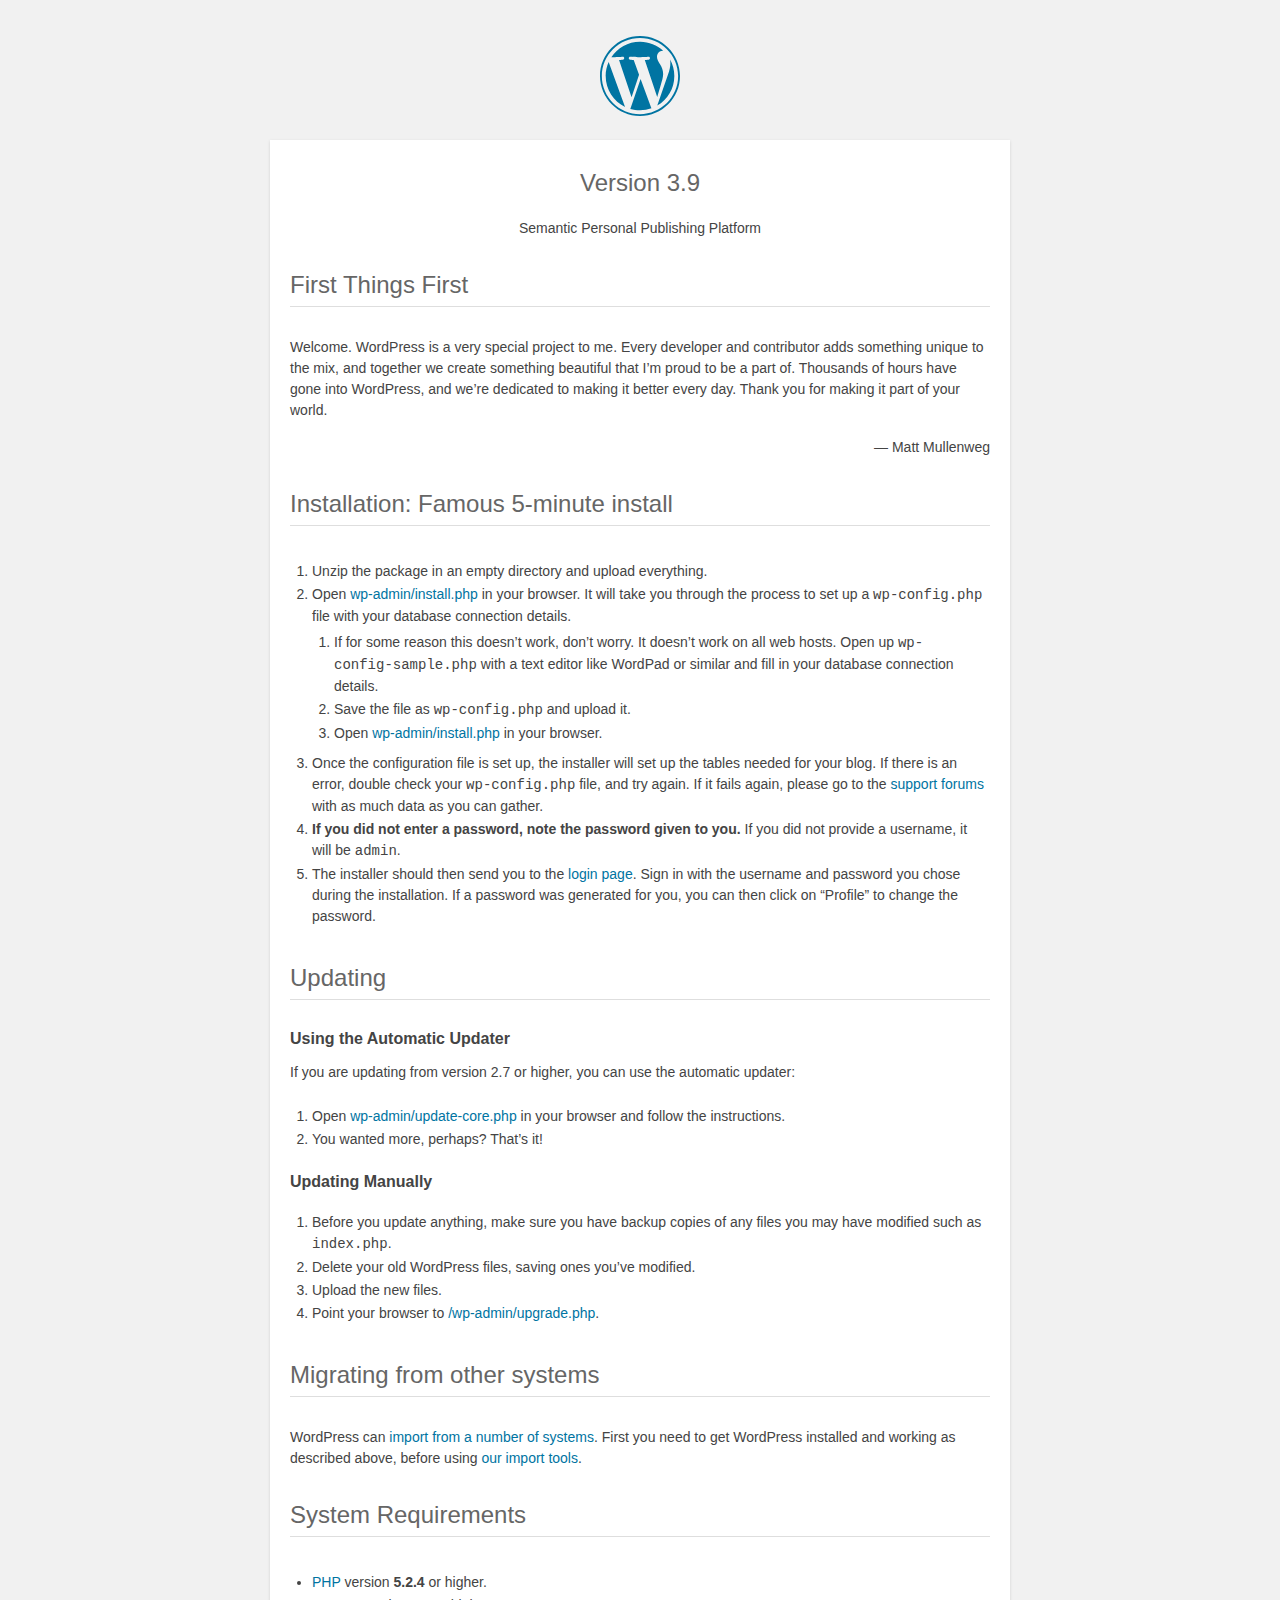
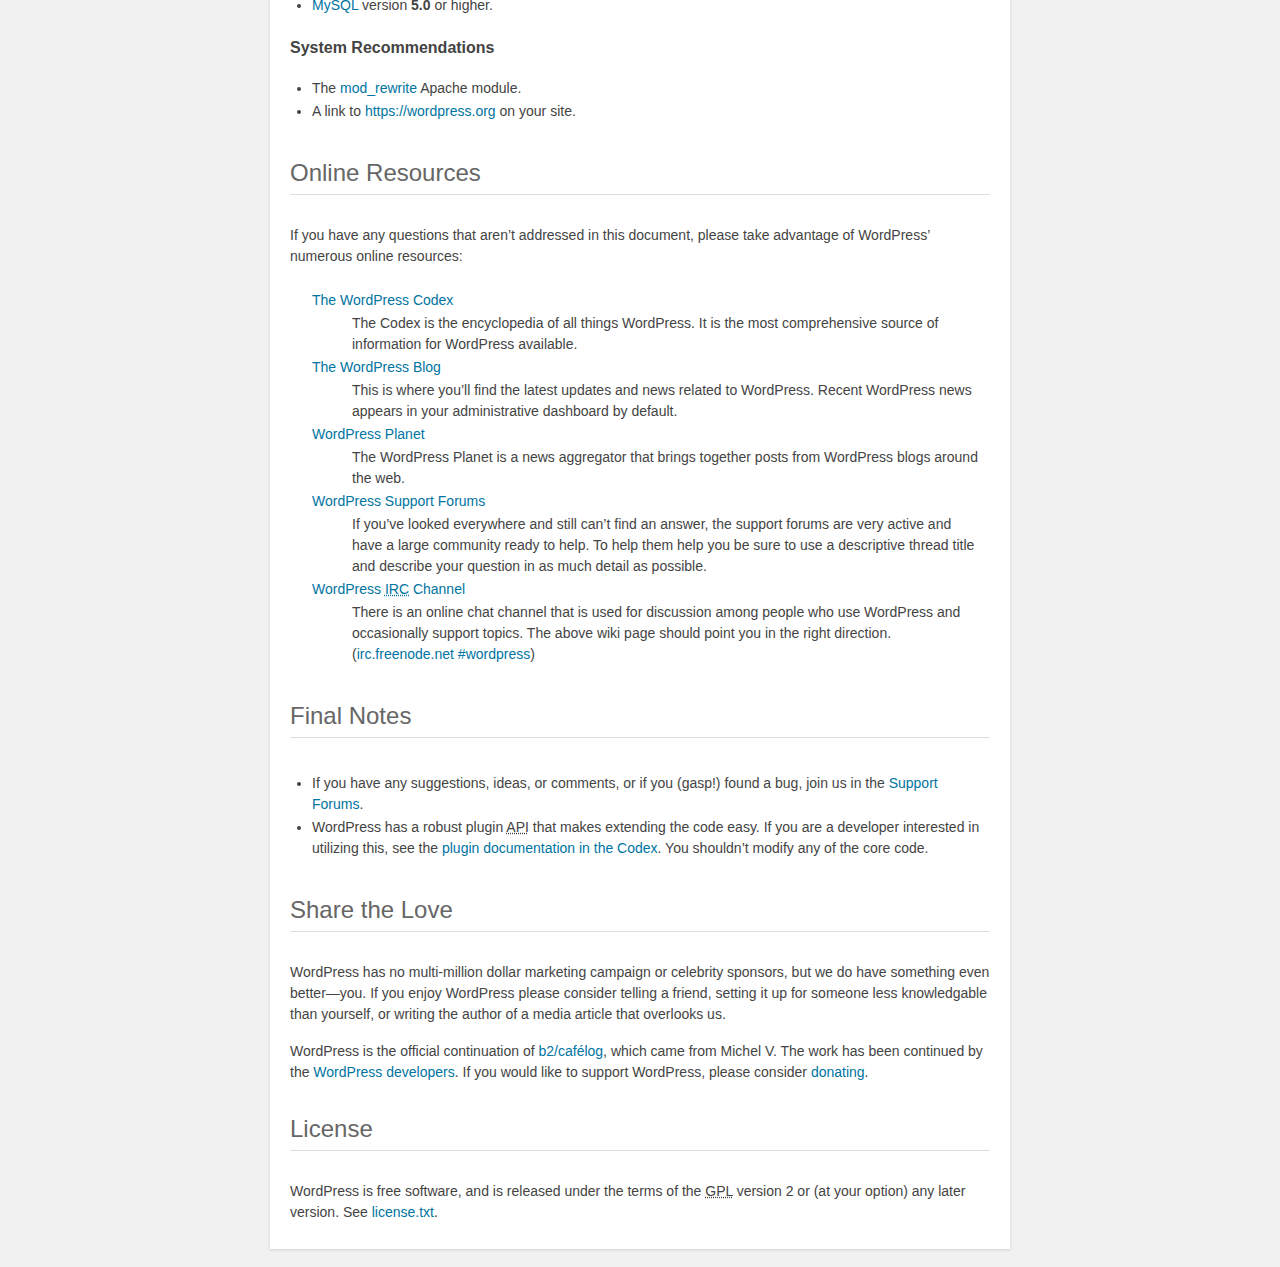
<file: demo/readme.html>
<!DOCTYPE html>
<html>
<head>
	<meta name="viewport" content="width=device-width" />
	<meta http-equiv="Content-Type" content="text/html; charset=utf-8" />
	<title>WordPress &#8250; ReadMe</title>
	<link rel="stylesheet" href="wp-admin/css/install.css?ver=20100228" type="text/css" />
</head>
<body>
<h1 id="logo">
	<a href="https://wordpress.org/"><img alt="WordPress" src="wp-admin/images/wordpress-logo.png" /></a>
	<br /> Version 3.9
</h1>
<p style="text-align: center">Semantic Personal Publishing Platform</p>

<h1>First Things First</h1>
<p>Welcome. WordPress is a very special project to me. Every developer and contributor adds something unique to the mix, and together we create something beautiful that I&#8217;m proud to be a part of. Thousands of hours have gone into WordPress, and we&#8217;re dedicated to making it better every day. Thank you for making it part of your world.</p>
<p style="text-align: right">&#8212; Matt Mullenweg</p>

<h1>Installation: Famous 5-minute install</h1>
<ol>
	<li>Unzip the package in an empty directory and upload everything.</li>
	<li>Open <span class="file"><a href="wp-admin/install.php">wp-admin/install.php</a></span> in your browser. It will take you through the process to set up a <code>wp-config.php</code> file with your database connection details.
		<ol>
			<li>If for some reason this doesn&#8217;t work, don&#8217;t worry. It doesn&#8217;t work on all web hosts. Open up <code>wp-config-sample.php</code> with a text editor like WordPad or similar and fill in your database connection details.</li>
			<li>Save the file as <code>wp-config.php</code> and upload it.</li>
			<li>Open <span class="file"><a href="wp-admin/install.php">wp-admin/install.php</a></span> in your browser.</li>
		</ol>
	</li>
	<li>Once the configuration file is set up, the installer will set up the tables needed for your blog. If there is an error, double check your <code>wp-config.php</code> file, and try again. If it fails again, please go to the <a href="https://wordpress.org/support/" title="WordPress support">support forums</a> with as much data as you can gather.</li>
	<li><strong>If you did not enter a password, note the password given to you.</strong> If you did not provide a username, it will be <code>admin</code>.</li>
	<li>The installer should then send you to the <a href="wp-login.php">login page</a>. Sign in with the username and password you chose during the installation. If a password was generated for you, you can then click on &#8220;Profile&#8221; to change the password.</li>
</ol>

<h1>Updating</h1>
<h2>Using the Automatic Updater</h2>
<p>If you are updating from version 2.7 or higher, you can use the automatic updater:</p>
<ol>
	<li>Open <span class="file"><a href="wp-admin/update-core.php">wp-admin/update-core.php</a></span> in your browser and follow the instructions.</li>
	<li>You wanted more, perhaps? That&#8217;s it!</li>
</ol>

<h2>Updating Manually</h2>
<ol>
	<li>Before you update anything, make sure you have backup copies of any files you may have modified such as <code>index.php</code>.</li>
	<li>Delete your old WordPress files, saving ones you&#8217;ve modified.</li>
	<li>Upload the new files.</li>
	<li>Point your browser to <span class="file"><a href="wp-admin/upgrade.php">/wp-admin/upgrade.php</a>.</span></li>
</ol>

<h1>Migrating from other systems</h1>
<p>WordPress can <a href="http://codex.wordpress.org/Importing_Content">import from a number of systems</a>. First you need to get WordPress installed and working as described above, before using <a href="wp-admin/import.php" title="Import to WordPress">our import tools</a>.</p>

<h1>System Requirements</h1>
<ul>
	<li><a href="http://php.net/">PHP</a> version <strong>5.2.4</strong> or higher.</li>
	<li><a href="http://www.mysql.com/">MySQL</a> version <strong>5.0</strong> or higher.</li>
</ul>

<h2>System Recommendations</h2>
<ul>
	<li>The <a href="http://httpd.apache.org/docs/2.2/mod/mod_rewrite.html">mod_rewrite</a> Apache module.</li>
	<li>A link to <a href="https://wordpress.org/">https://wordpress.org</a> on your site.</li>
</ul>

<h1>Online Resources</h1>
<p>If you have any questions that aren&#8217;t addressed in this document, please take advantage of WordPress&#8217; numerous online resources:</p>
<dl>
	<dt><a href="http://codex.wordpress.org/">The WordPress Codex</a></dt>
		<dd>The Codex is the encyclopedia of all things WordPress. It is the most comprehensive source of information for WordPress available.</dd>
	<dt><a href="https://wordpress.org/news/">The WordPress Blog</a></dt>
		<dd>This is where you&#8217;ll find the latest updates and news related to WordPress. Recent WordPress news appears in your administrative dashboard by default.</dd>
	<dt><a href="http://planet.wordpress.org/">WordPress Planet</a></dt>
		<dd>The WordPress Planet is a news aggregator that brings together posts from WordPress blogs around the web.</dd>
	<dt><a href="https://wordpress.org/support/">WordPress Support Forums</a></dt>
		<dd>If you&#8217;ve looked everywhere and still can&#8217;t find an answer, the support forums are very active and have a large community ready to help. To help them help you be sure to use a descriptive thread title and describe your question in as much detail as possible.</dd>
	<dt><a href="http://codex.wordpress.org/IRC">WordPress <abbr title="Internet Relay Chat">IRC</abbr> Channel</a></dt>
		<dd>There is an online chat channel that is used for discussion among people who use WordPress and occasionally support topics. The above wiki page should point you in the right direction. (<a href="irc://irc.freenode.net/wordpress">irc.freenode.net #wordpress</a>)</dd>
</dl>

<h1>Final Notes</h1>
<ul>
	<li>If you have any suggestions, ideas, or comments, or if you (gasp!) found a bug, join us in the <a href="https://wordpress.org/support/">Support Forums</a>.</li>
	<li>WordPress has a robust plugin <abbr title="application programming interface">API</abbr> that makes extending the code easy. If you are a developer interested in utilizing this, see the <a href="http://codex.wordpress.org/Plugin_API" title="WordPress plugin API">plugin documentation in the Codex</a>. You shouldn&#8217;t modify any of the core code.</li>
</ul>

<h1>Share the Love</h1>
<p>WordPress has no multi-million dollar marketing campaign or celebrity sponsors, but we do have something even better&#8212;you. If you enjoy WordPress please consider telling a friend, setting it up for someone less knowledgable than yourself, or writing the author of a media article that overlooks us.</p>

<p>WordPress is the official continuation of <a href="http://cafelog.com/">b2/caf&#233;log</a>, which came from Michel V. The work has been continued by the <a href="https://wordpress.org/about/">WordPress developers</a>. If you would like to support WordPress, please consider <a href="https://wordpress.org/donate/" title="Donate to WordPress">donating</a>.</p>

<h1>License</h1>
<p>WordPress is free software, and is released under the terms of the <abbr title="GNU General Public License">GPL</abbr> version 2 or (at your option) any later version. See <a href="license.txt">license.txt</a>.</p>

</body>
</html>
</file>
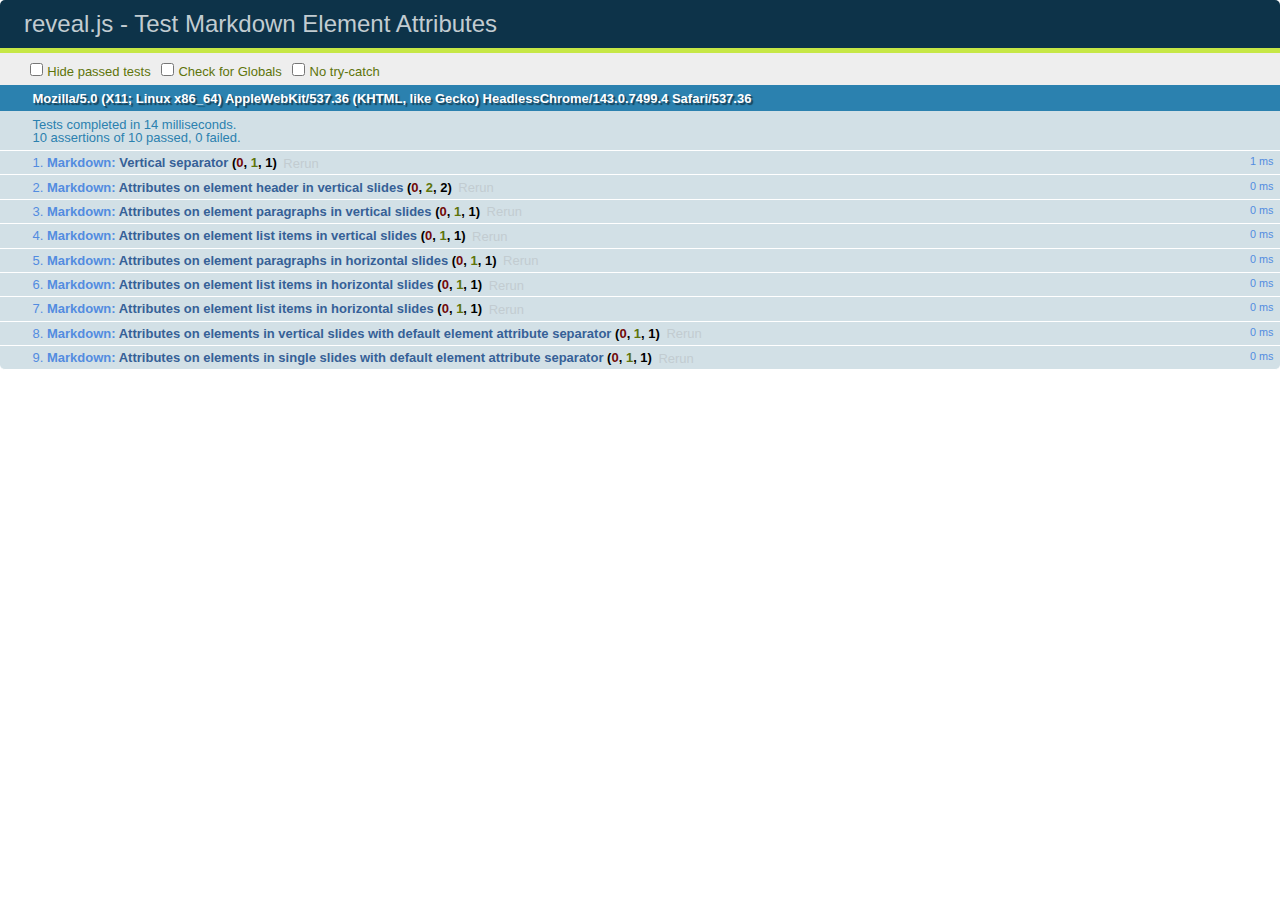
<file: preso/test/test-markdown-element-attributes.html>
<!doctype html>
<html lang="en">

	<head>
		<meta charset="utf-8">

		<title>reveal.js - Test Markdown Element Attributes</title>

		<link rel="stylesheet" href="../css/reveal.min.css">
		<link rel="stylesheet" href="qunit-1.12.0.css">
	</head>

	<body style="overflow: auto;">

		<div id="qunit"></div>
		<div id="qunit-fixture"></div>

		<div class="reveal" style="display: none;">

			<div class="slides">

				<!-- <section data-markdown="example.md" data-separator="^\n\n\n" data-vertical="^\n\n"></section> -->

				<!-- Slides are separated by newline + three dashes + newline, vertical slides identical but two dashes -->
				<section data-markdown data-separator="^\n---\n$" data-vertical="^\n--\n$" data-element-attributes="{_\s*?([^}]+?)}">>
					<script type="text/template">
						## Slide 1.1
						<!-- {_class="fragment fade-out" data-fragment-index="1"} -->

						--

						## Slide 1.2
						<!-- {_class="fragment shrink"} -->

						Paragraph 1
						<!-- {_class="fragment grow"} -->

						Paragraph 2
						<!-- {_class="fragment grow"} -->

						- list item 1 <!-- {_class="fragment roll-in"} -->
						- list item 2 <!-- {_class="fragment roll-in"} -->
						- list item 3 <!-- {_class="fragment roll-in"} -->


						---

						## Slide 2


						Paragraph 1.2  
						multi-line <!-- {_class="fragment highlight-red"} -->

						Paragraph 2.2 <!-- {_class="fragment highlight-red"} -->

						Paragraph 2.3 <!-- {_class="fragment highlight-red"} -->

						Paragraph 2.4 <!-- {_class="fragment highlight-red"} -->

						- list item 1 <!-- {_class="fragment highlight-green"} -->
						- list item 2<!-- {_class="fragment highlight-green"} -->
						- list item 3<!-- {_class="fragment highlight-green"} -->
						- list item 4
						<!-- {_class="fragment highlight-green"} -->
						- list item 5<!-- {_class="fragment highlight-green"} -->

						Test

						![Example Picture](examples/assets/image2.png)
						<!-- {_class="reveal stretch"} -->

					</script>
				</section>



				<section 	data-markdown data-separator="^\n\n\n"
									data-vertical="^\n\n"
									data-notes="^Note:"
									data-charset="utf-8">
					<script type="text/template">
						# Test attributes in Markdown with default separator
						## Slide 1 Def <!-- .element: class="fragment highlight-red" data-fragment-index="1" -->


						## Slide 2 Def
						<!-- .element: class="fragment highlight-red" -->

					</script>
				</section>

				<section data-markdown>
				  <script type="text/template">
					## Hello world
					A paragraph
					<!-- .element: class="fragment highlight-blue" -->
				  </script>
				</section>

				<section data-markdown>
				  <script type="text/template">
					## Hello world

					Multiple  
					Line
					<!-- .element: class="fragment highlight-blue" -->
				  </script>
				</section>

				<section data-markdown>
				  <script type="text/template">
					## Hello world

					Test<!-- .element: class="fragment highlight-blue" -->

					More Test
				  </script>
				</section>


			</div>

		</div>

		<script src="../lib/js/head.min.js"></script>
		<script src="../js/reveal.min.js"></script>
		<script src="../plugin/markdown/marked.js"></script>
		<script src="../plugin/markdown/markdown.js"></script>
		<script src="qunit-1.12.0.js"></script>

		<script src="test-markdown-element-attributes.js"></script>

	</body>
</html>
</file>
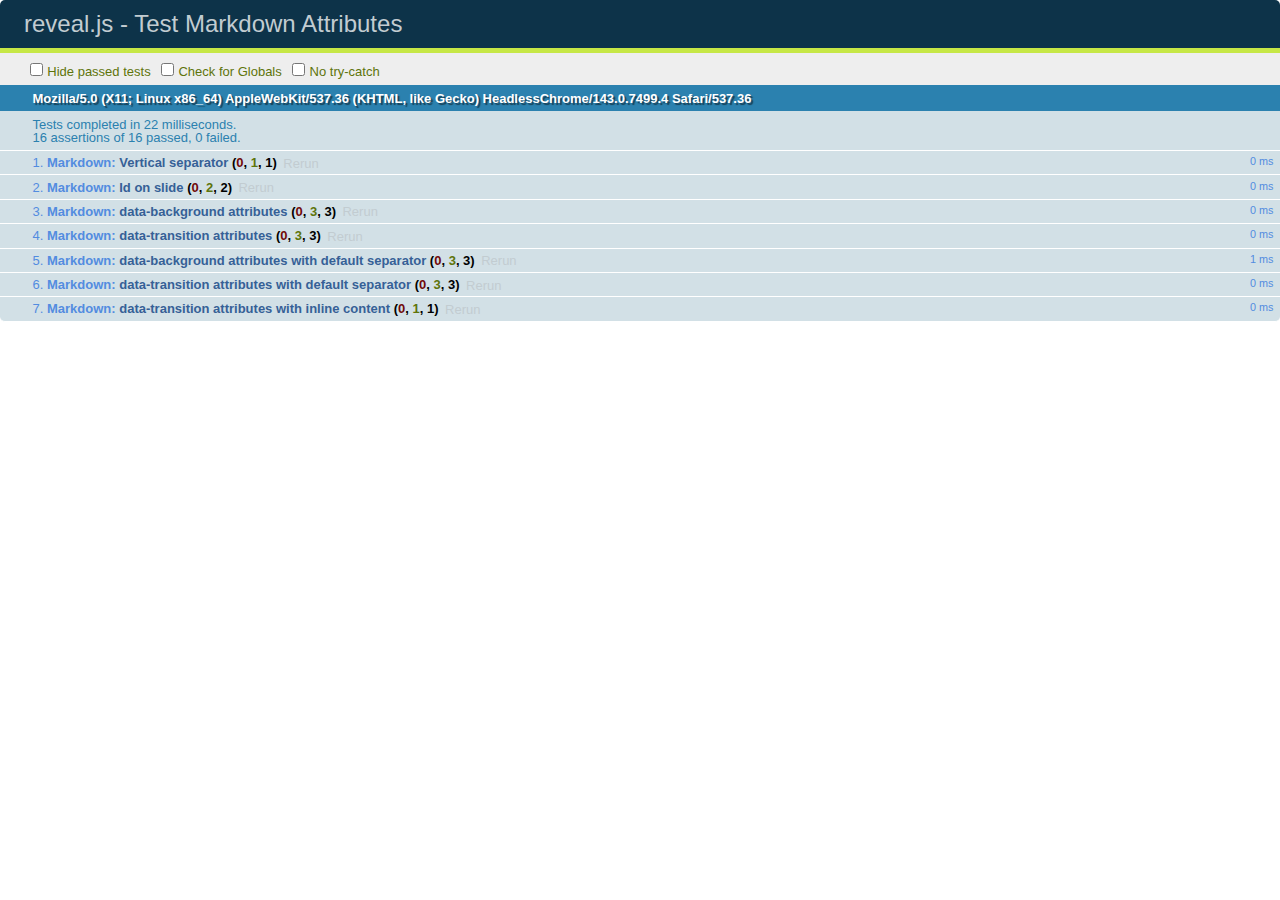
<file: preso/test/test-markdown-slide-attributes.html>
<!doctype html>
<html lang="en">

	<head>
		<meta charset="utf-8">

		<title>reveal.js - Test Markdown Attributes</title>

		<link rel="stylesheet" href="../css/reveal.min.css">
		<link rel="stylesheet" href="qunit-1.12.0.css">
	</head>

	<body style="overflow: auto;">

		<div id="qunit"></div>
		<div id="qunit-fixture"></div>

		<div class="reveal" style="display: none;">

			<div class="slides">

				<!-- <section data-markdown="example.md" data-separator="^\n\n\n" data-vertical="^\n\n"></section> -->

				<!-- Slides are separated by three lines, vertical slides by two lines, attributes are one any line starting with (spaces and) two dashes -->
				<section 	data-markdown data-separator="^\n\n\n"
									data-vertical="^\n\n"
									data-notes="^Note:"
									data-attributes="--\s(.*?)$"
									data-charset="utf-8">
					<script type="text/template">
						# Test attributes in Markdown
						## Slide 1



						## Slide 2
						<!-- -- id="slide2" data-transition="zoom" data-background="#A0C66B" -->


						## Slide 2.1
						<!-- -- data-background="#ff0000" data-transition="fade" -->


						## Slide 2.2
						[Link to Slide2](#/slide2)



						## Slide 3
						<!-- -- data-transition="zoom" data-background="#C6916B" -->



						## Slide 4
					</script>
				</section>

				<section 	data-markdown data-separator="^\n\n\n"
									data-vertical="^\n\n"
									data-notes="^Note:"
									data-charset="utf-8">
					<script type="text/template">
						# Test attributes in Markdown with default separator
						## Slide 1 Def



						## Slide 2 Def
						<!-- .slide: id="slide2def" data-transition="concave" data-background="#A7C66B" -->


						## Slide 2.1 Def
						<!-- .slide: data-background="#f70000" data-transition="page" -->


						## Slide 2.2 Def
						[Link to Slide2](#/slide2def)



						## Slide 3 Def
						<!-- .slide: data-transition="concave" data-background="#C7916B" -->



						## Slide 4
					</script>
				</section>

				<section data-markdown>
					<script type="text/template">
						<!-- .slide: data-background="#ff0000" -->
						## Hello world
					</script>
				</section>

				<section data-markdown>
					<script type="text/template">
						## Hello world
						<!-- .slide: data-background="#ff0000" -->
					</script>
				</section>

				<section data-markdown>
					<script type="text/template">
						## Hello world

						Test
						<!-- .slide: data-background="#ff0000" -->

						More Test
					</script>
				</section>

			</div>

		</div>

		<script src="../lib/js/head.min.js"></script>
		<script src="../js/reveal.min.js"></script>
		<script src="../plugin/markdown/marked.js"></script>
		<script src="../plugin/markdown/markdown.js"></script>
		<script src="qunit-1.12.0.js"></script>

		<script src="test-markdown-slide-attributes.js"></script>

	</body>
</html>
</file>
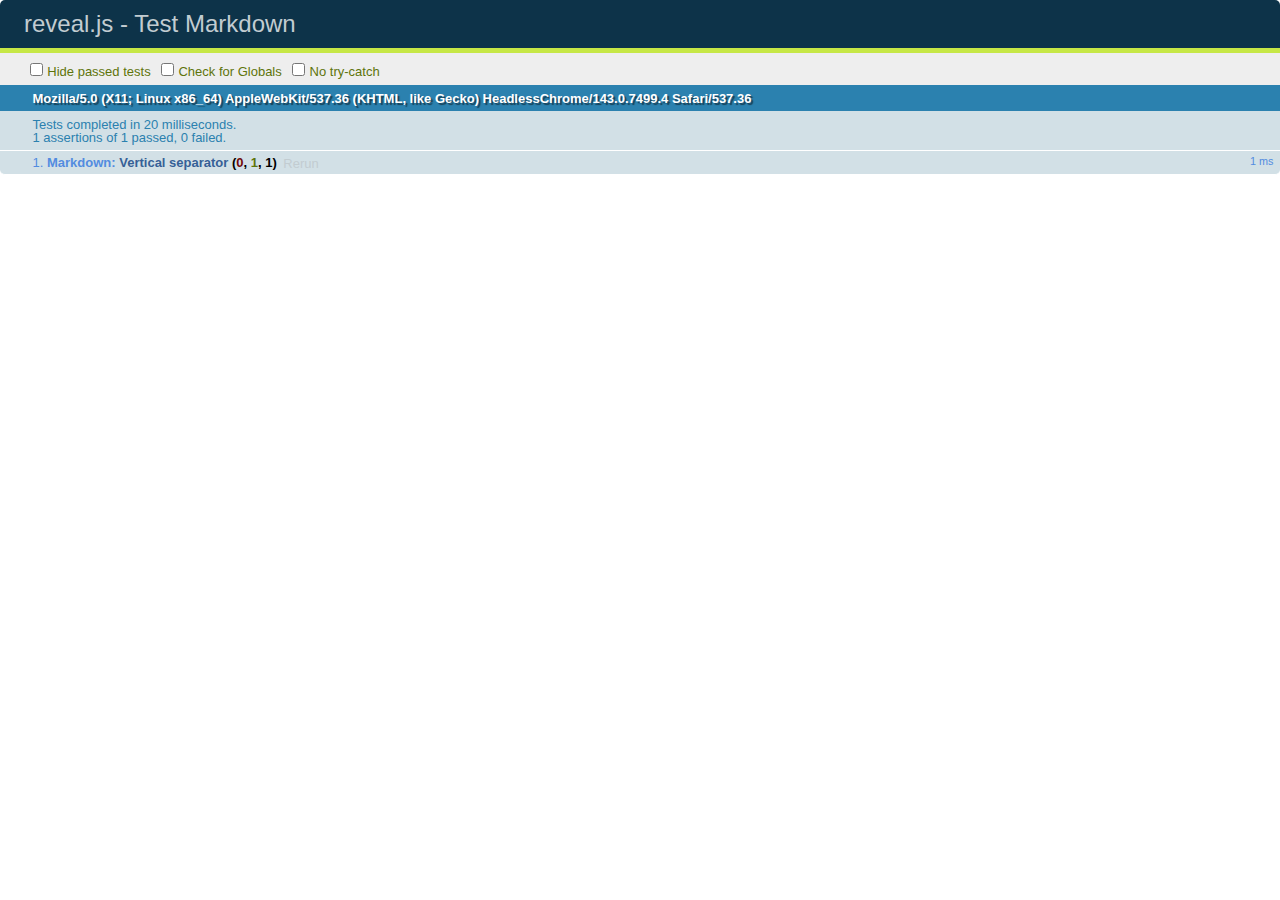
<file: preso/test/test-markdown.html>
<!doctype html>
<html lang="en">

	<head>
		<meta charset="utf-8">

		<title>reveal.js - Test Markdown</title>

		<link rel="stylesheet" href="../css/reveal.min.css">
		<link rel="stylesheet" href="qunit-1.12.0.css">
	</head>

	<body style="overflow: auto;">

		<div id="qunit"></div>
  		<div id="qunit-fixture"></div>

		<div class="reveal" style="display: none;">

			<div class="slides">

				<!-- <section data-markdown="example.md" data-separator="^\n\n\n" data-vertical="^\n\n"></section> -->

				<!-- Slides are separated by newline + three dashes + newline, vertical slides identical but two dashes -->
				<section data-markdown data-separator="^\n---\n$" data-vertical="^\n--\n$">
					<script type="text/template">
						## Slide 1.1

						--

						## Slide 1.2

						---

						## Slide 2
					</script>
				</section>

			</div>

		</div>

		<script src="../lib/js/head.min.js"></script>
		<script src="../js/reveal.min.js"></script>
		<script src="../plugin/markdown/marked.js"></script>
		<script src="../plugin/markdown/markdown.js"></script>
		<script src="qunit-1.12.0.js"></script>

		<script src="test-markdown.js"></script>

	</body>
</html>
</file>
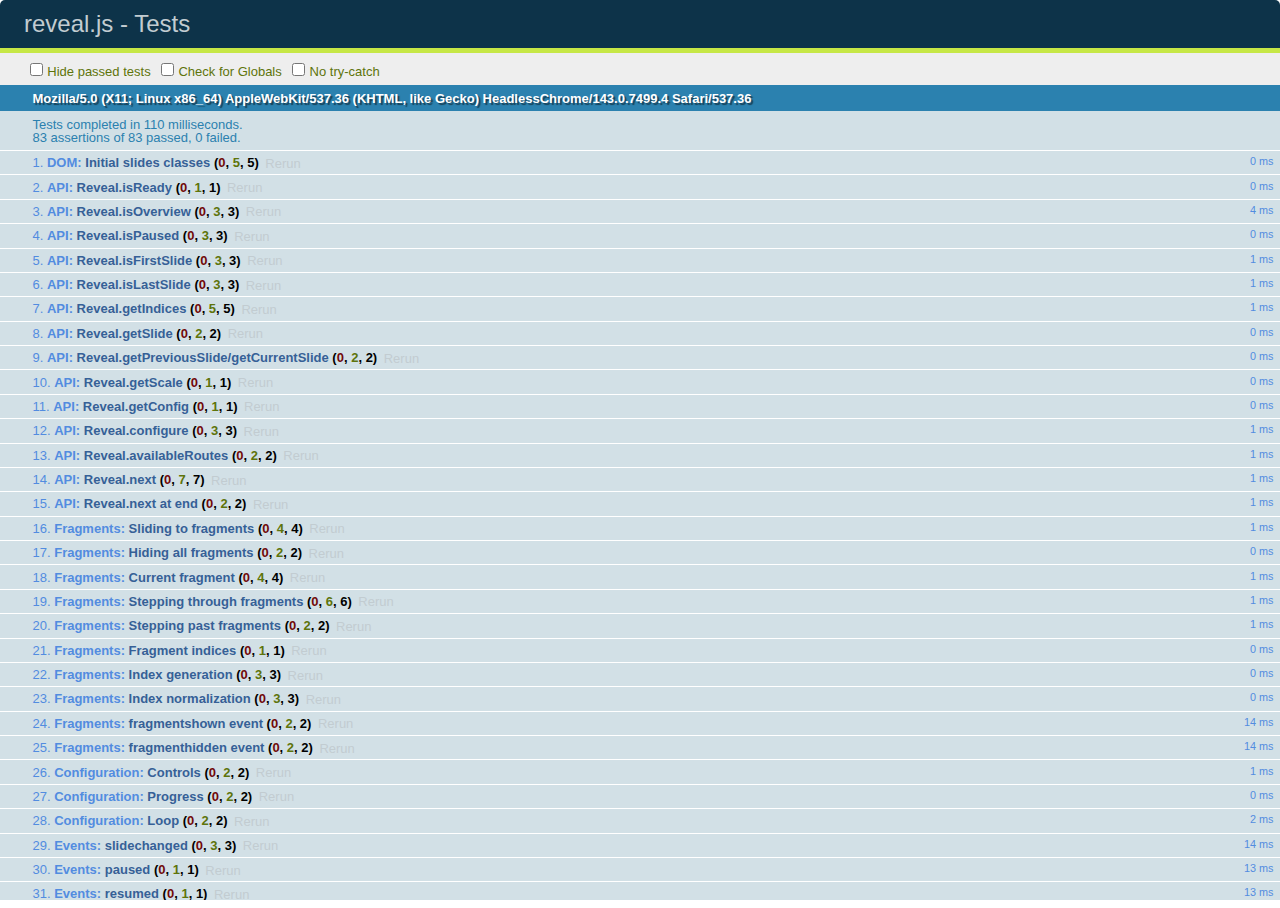
<file: preso/test/test.html>
<!doctype html>
<html lang="en">

	<head>
		<meta charset="utf-8">

		<title>reveal.js - Tests</title>

		<link rel="stylesheet" href="../css/reveal.min.css">
		<link rel="stylesheet" href="qunit-1.12.0.css">
	</head>

	<body style="overflow: auto;">

		<div id="qunit"></div>
  		<div id="qunit-fixture"></div>

		<div class="reveal" style="display: none;">

			<div class="slides">

				<section>
					<h1>1</h1>
				</section>

				<section>
					<section>
						<h1>2.1</h1>
					</section>
					<section>
						<h1>2.2</h1>
					</section>
					<section>
						<h1>2.3</h1>
					</section>
				</section>

				<section id="fragment-slides">
					<section>
						<h1>3.1</h1>
						<ul>
							<li class="fragment">4.1</li>
							<li class="fragment">4.2</li>
							<li class="fragment">4.3</li>
						</ul>
					</section>

					<section>
						<h1>3.2</h1>
						<ul>
							<li class="fragment" data-fragment-index="0">4.1</li>
							<li class="fragment" data-fragment-index="0">4.2</li>
						</ul>
					</section>

					<section>
						<h1>3.3</h1>
						<ul>
							<li class="fragment" data-fragment-index="1">3.3.1</li>
							<li class="fragment" data-fragment-index="4">3.3.2</li>
							<li class="fragment" data-fragment-index="4">3.3.3</li>
						</ul>
					</section>
				</section>

				<section>
					<h1>4</h1>
				</section>

			</div>

		</div>

		<script src="../lib/js/head.min.js"></script>
		<script src="../js/reveal.min.js"></script>
		<script src="qunit-1.12.0.js"></script>

		<script src="test.js"></script>

	</body>
</html>
</file>
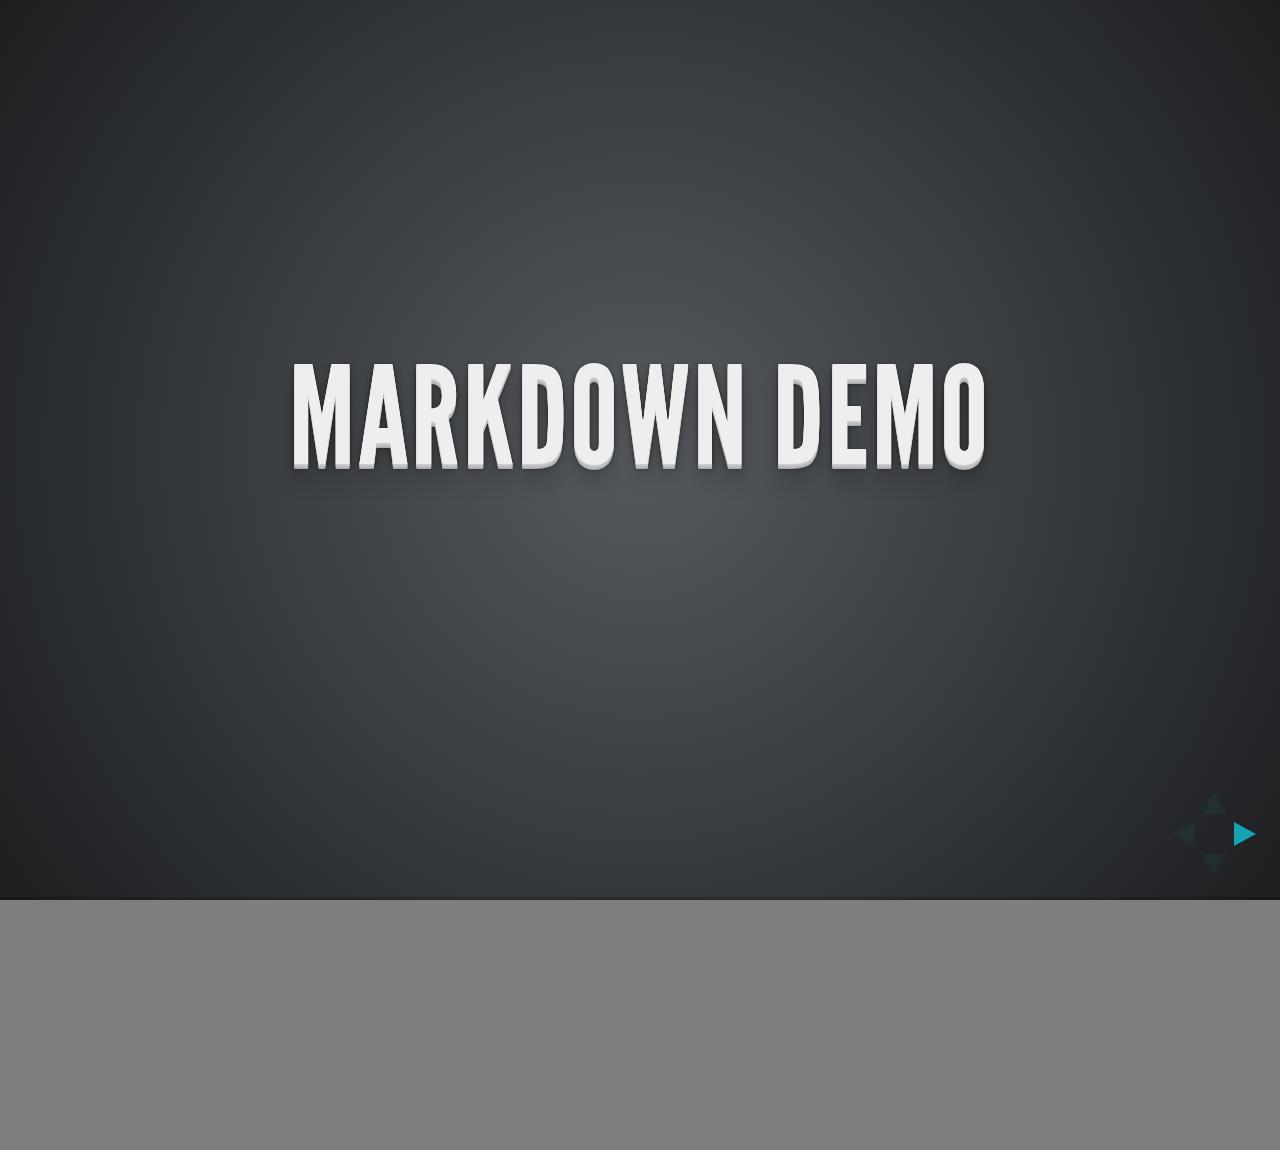
<file: preso/plugin/markdown/example.html>
<!doctype html>
<html lang="en">

	<head>
		<meta charset="utf-8">

		<title>reveal.js - Markdown Demo</title>

		<link rel="stylesheet" href="../../css/reveal.css">
		<link rel="stylesheet" href="../../css/theme/default.css" id="theme">

        <link rel="stylesheet" href="../../lib/css/zenburn.css">
	</head>

	<body>

		<div class="reveal">

			<div class="slides">

                <!-- Use external markdown resource, separate slides by three newlines; vertical slides by two newlines -->
                <section data-markdown="example.md" data-separator="^\n\n\n" data-vertical="^\n\n"></section>

                <!-- Slides are separated by three dashes (quick 'n dirty regular expression) -->
                <section data-markdown data-separator="---">
                    <script type="text/template">
                        ## Demo 1
                        Slide 1
                        ---
                        ## Demo 1
                        Slide 2
                        ---
                        ## Demo 1
                        Slide 3
                    </script>
                </section>

                <!-- Slides are separated by newline + three dashes + newline, vertical slides identical but two dashes -->
                <section data-markdown data-separator="^\n---\n$" data-vertical="^\n--\n$">
                    <script type="text/template">
                        ## Demo 2
                        Slide 1.1

                        --

                        ## Demo 2
                        Slide 1.2

                        ---

                        ## Demo 2
                        Slide 2
                    </script>
                </section>

                <!-- No "extra" slides, since there are no separators defined (so they'll become horizontal rulers) -->
                <section data-markdown>
                    <script type="text/template">
                        A

                        ---

                        B

                        ---

                        C
                    </script>
                </section>

                <!-- Slide attributes -->
                <section data-markdown>
                    <script type="text/template">
                        <!-- .slide: data-background="#000000" -->
                        ## Slide attributes
                    </script>
                </section>

                <!-- Element attributes -->
                <section data-markdown>
                    <script type="text/template">
                        ## Element attributes
                        - Item 1 <!-- .element: class="fragment" data-fragment-index="2" -->
                        - Item 2 <!-- .element: class="fragment" data-fragment-index="1" -->
                    </script>
                </section>

                <!-- Code -->
                <section data-markdown>
                    <script type="text/template">
                        ```php
                        public function foo()
                        {
                            $foo = array(
                                'bar' => 'bar'
                            )
                        }
                        ```
                    </script>
                </section>

            </div>
		</div>

		<script src="../../lib/js/head.min.js"></script>
		<script src="../../js/reveal.js"></script>

		<script>

			Reveal.initialize({
				controls: true,
				progress: true,
				history: true,
				center: true,

				// Optional libraries used to extend on reveal.js
				dependencies: [
					{ src: '../../lib/js/classList.js', condition: function() { return !document.body.classList; } },
					{ src: 'marked.js', condition: function() { return !!document.querySelector( '[data-markdown]' ); } },
                    { src: 'markdown.js', condition: function() { return !!document.querySelector( '[data-markdown]' ); } },
                    { src: '../highlight/highlight.js', async: true, callback: function() { hljs.initHighlightingOnLoad(); } },
					{ src: '../notes/notes.js' }
				]
			});

		</script>

	</body>
</html>
</file>
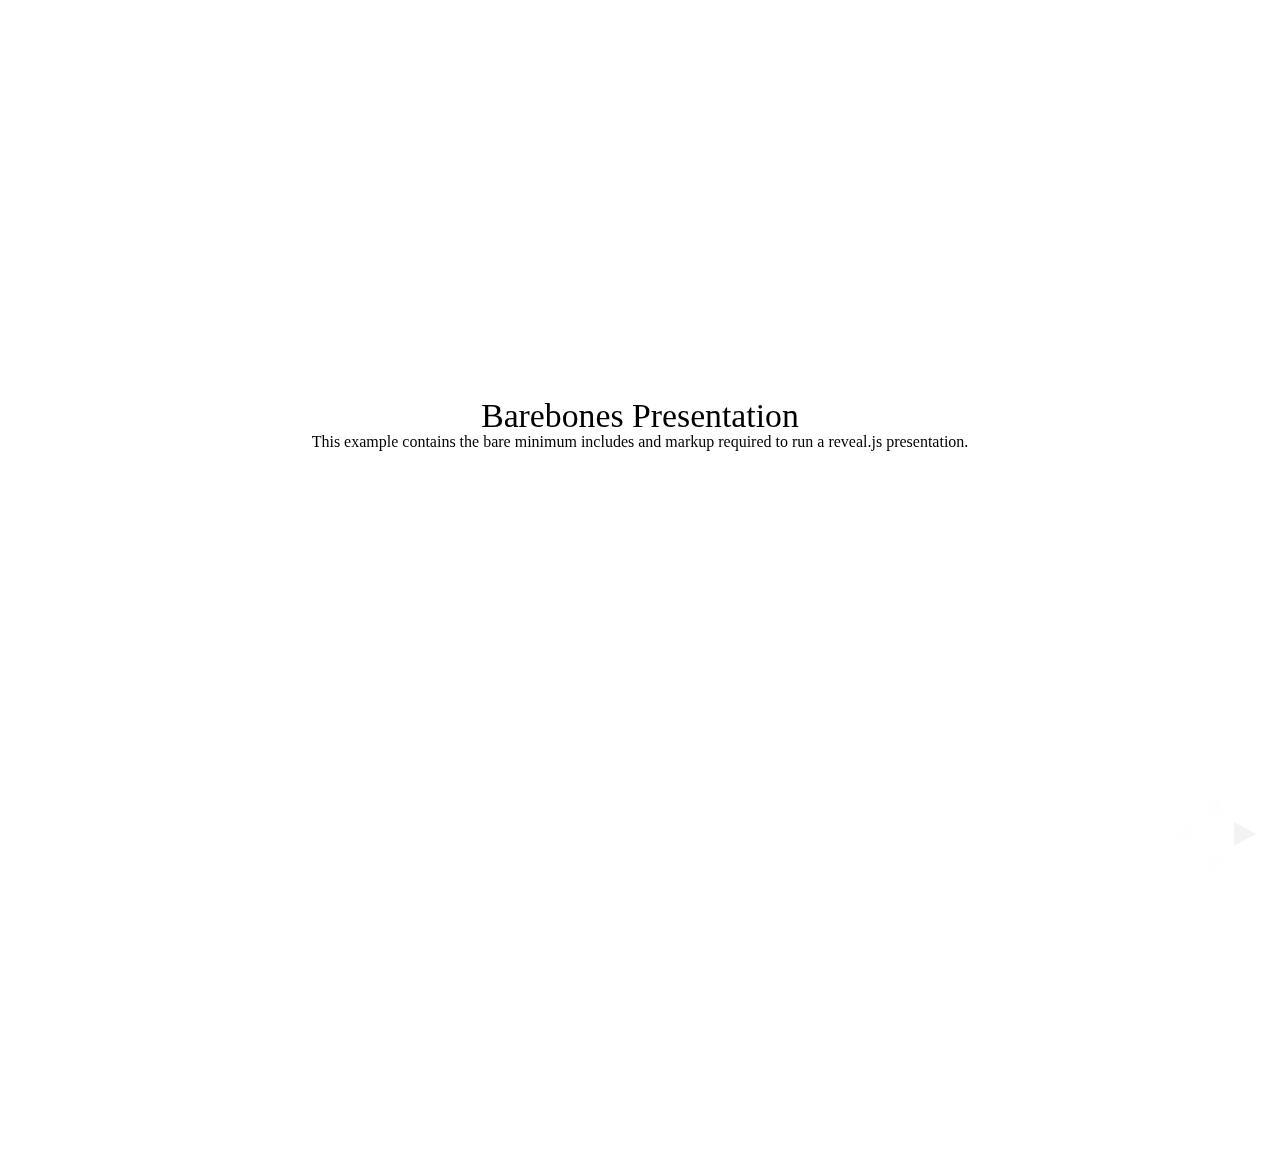
<file: preso/test/examples/barebones.html>
<!doctype html>
<html lang="en">

	<head>
		<meta charset="utf-8">

		<title>reveal.js - Barebones</title>

		<link rel="stylesheet" href="../../css/reveal.min.css">
	</head>

	<body>

		<div class="reveal">

			<div class="slides">

				<section>
					<h2>Barebones Presentation</h2>
					<p>This example contains the bare minimum includes and markup required to run a reveal.js presentation.</p>
				</section>

				<section>
					<h2>No Theme</h2>
					<p>There's no theme included, so it will fall back on browser defaults.</p>
				</section>

			</div>

		</div>

		<script src="../../js/reveal.min.js"></script>

		<script>

			Reveal.initialize();

		</script>

	</body>
</html>
</file>
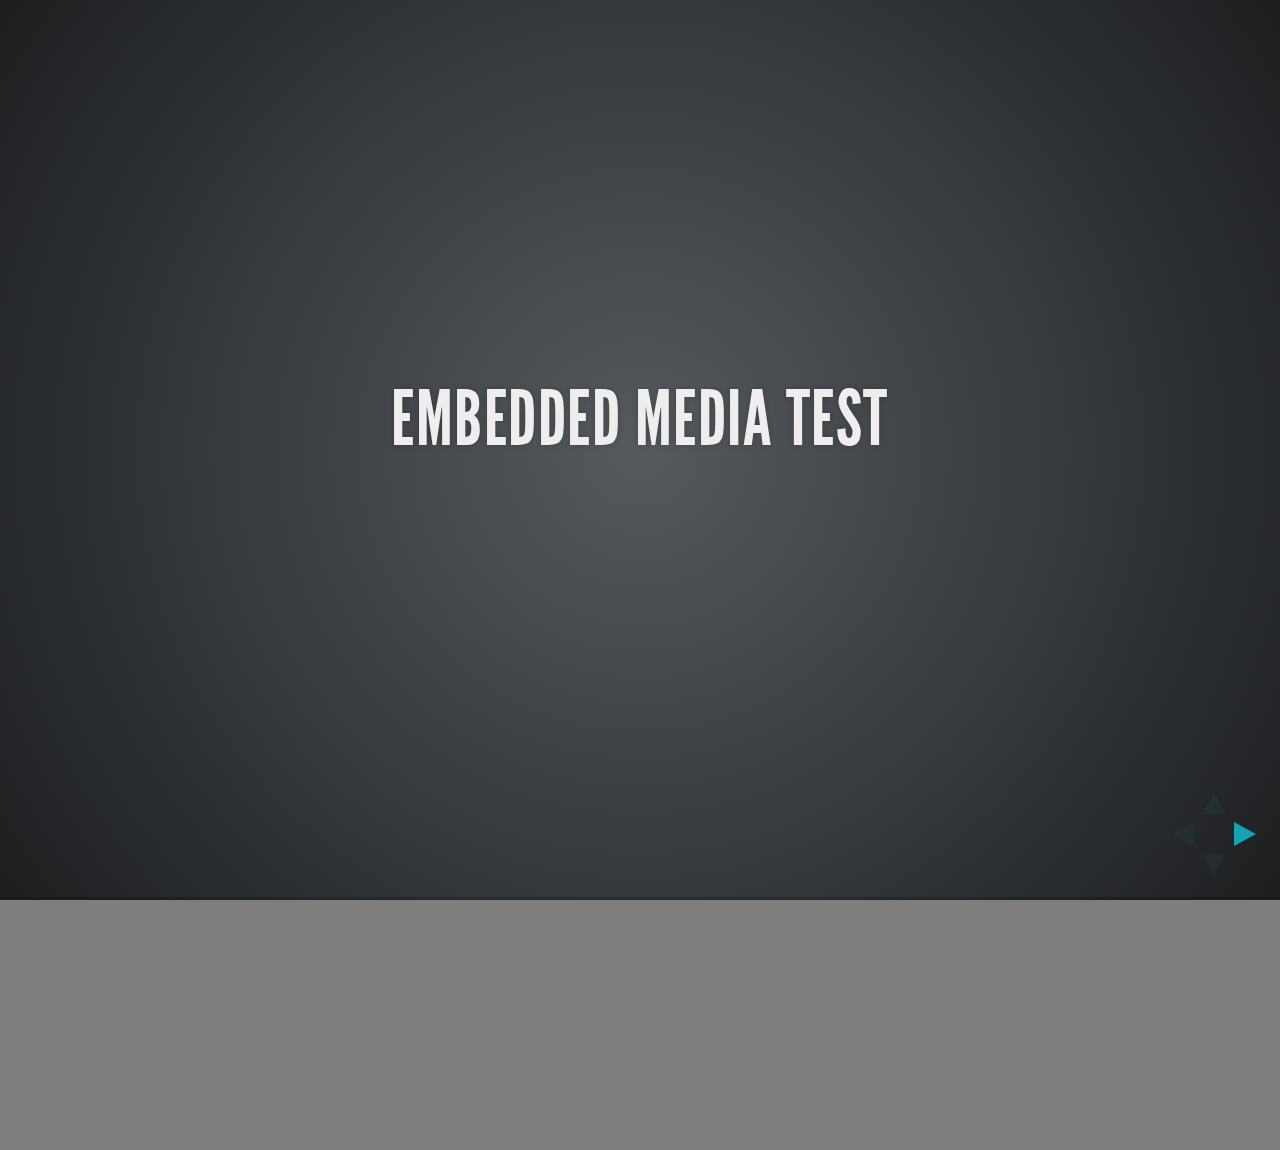
<file: preso/test/examples/embedded-media.html>
<!doctype html>
<html lang="en">

	<head>
		<meta charset="utf-8">

		<title>reveal.js - Embedded Media</title>

		<meta name="viewport" content="width=device-width, initial-scale=1.0, maximum-scale=1.0, user-scalable=no">

		<link rel="stylesheet" href="../../css/reveal.min.css">
		<link rel="stylesheet" href="../../css/theme/default.css" id="theme">
	</head>

	<body>

		<div class="reveal">

			<div class="slides">

				<section>
					<h2>Embedded Media Test</h2>
				</section>

				<section>
					<iframe data-autoplay width="420" height="345" src="http://www.youtube.com/embed/l3RQZ4mcr1c"></iframe>
				</section>

				<section>
					<h2>Empty Slide</h2>
				</section>

			</div>

		</div>

		<script src="../../lib/js/head.min.js"></script>
		<script src="../../js/reveal.min.js"></script>

		<script>

			Reveal.initialize({
				transition: 'linear'
			});

		</script>

	</body>
</html>
</file>
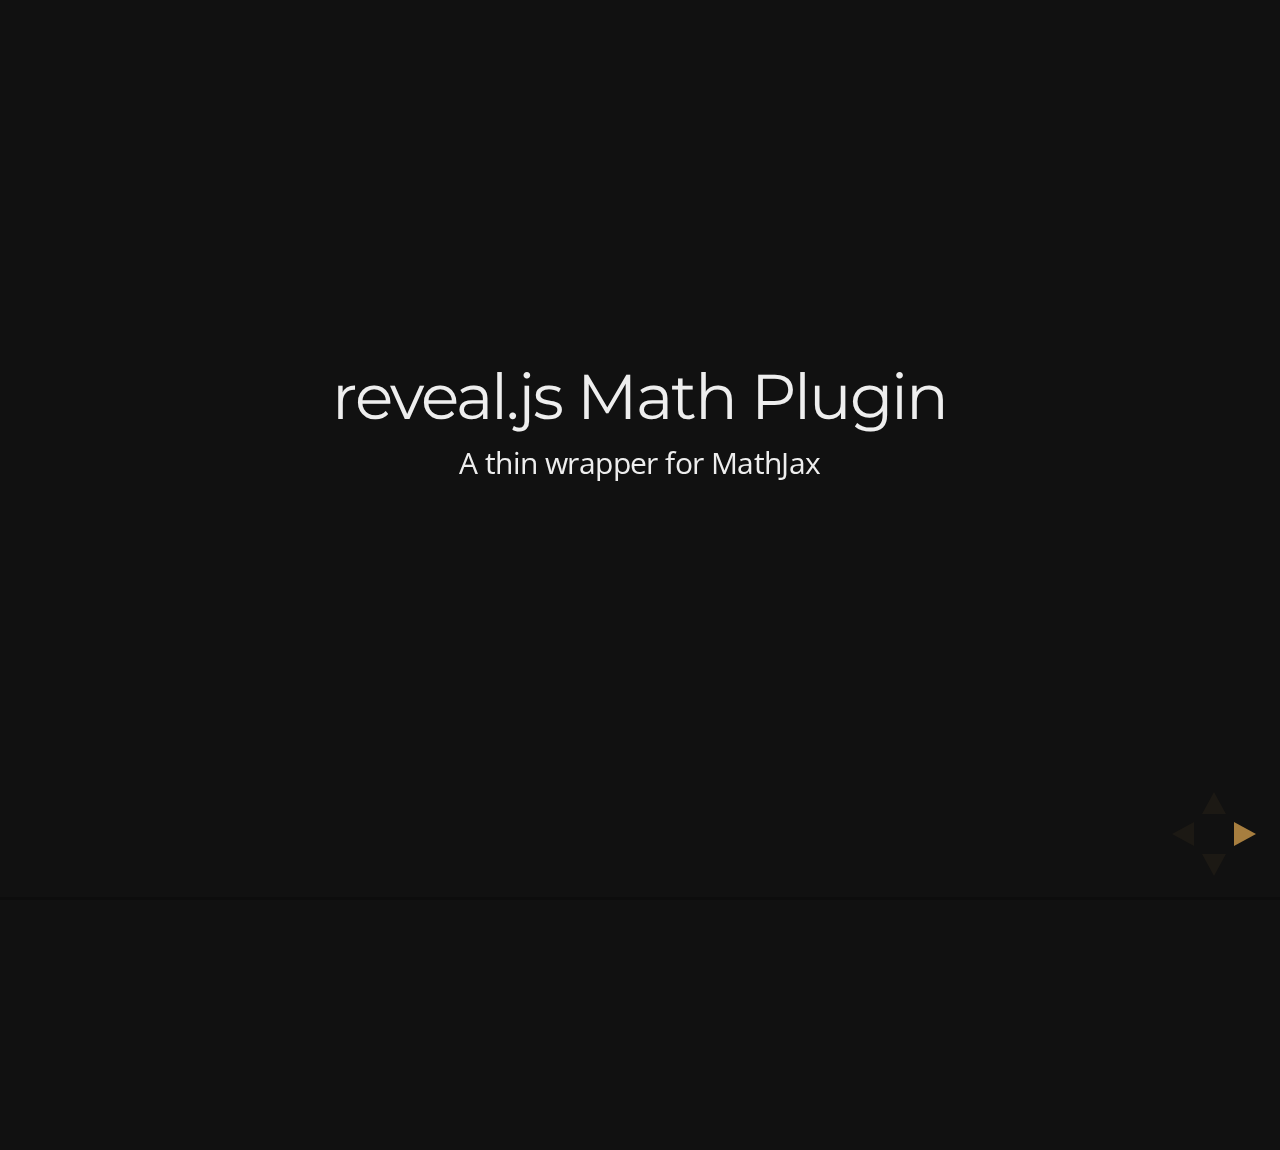
<file: preso/test/examples/math.html>
<!doctype html>
<html lang="en">

	<head>
		<meta charset="utf-8">

		<title>reveal.js - Math Plugin</title>

		<meta name="viewport" content="width=device-width, initial-scale=1.0, maximum-scale=1.0, user-scalable=no">

		<link rel="stylesheet" href="../../css/reveal.min.css">
		<link rel="stylesheet" href="../../css/theme/night.css" id="theme">
	</head>

	<body>

		<div class="reveal">

			<div class="slides">

				<section>
					<h2>reveal.js Math Plugin</h2>
					<p>A thin wrapper for MathJax</p>
				</section>

				<section>
					<h3>The Lorenz Equations</h3>

					\[\begin{aligned}
					\dot{x} &amp; = \sigma(y-x) \\
					\dot{y} &amp; = \rho x - y - xz \\
					\dot{z} &amp; = -\beta z + xy
					\end{aligned} \]
				</section>

				<section>
					<h3>The Cauchy-Schwarz Inequality</h3>

					<script type="math/tex; mode=display">
						\left( \sum_{k=1}^n a_k b_k \right)^2 \leq \left( \sum_{k=1}^n a_k^2 \right) \left( \sum_{k=1}^n b_k^2 \right)
					</script>
				</section>

				<section>
					<h3>A Cross Product Formula</h3>

					\[\mathbf{V}_1 \times \mathbf{V}_2 =  \begin{vmatrix}
					\mathbf{i} &amp; \mathbf{j} &amp; \mathbf{k} \\
					\frac{\partial X}{\partial u} &amp;  \frac{\partial Y}{\partial u} &amp; 0 \\
					\frac{\partial X}{\partial v} &amp;  \frac{\partial Y}{\partial v} &amp; 0
					\end{vmatrix}  \]
				</section>

				<section>
					<h3>The probability of getting \(k\) heads when flipping \(n\) coins is</h3>

					\[P(E)   = {n \choose k} p^k (1-p)^{ n-k} \]
				</section>

				<section>
					<h3>An Identity of Ramanujan</h3>

					\[ \frac{1}{\Bigl(\sqrt{\phi \sqrt{5}}-\phi\Bigr) e^{\frac25 \pi}} =
					1+\frac{e^{-2\pi}} {1+\frac{e^{-4\pi}} {1+\frac{e^{-6\pi}}
					{1+\frac{e^{-8\pi}} {1+\ldots} } } } \]
				</section>

				<section>
					<h3>A Rogers-Ramanujan Identity</h3>

					\[  1 +  \frac{q^2}{(1-q)}+\frac{q^6}{(1-q)(1-q^2)}+\cdots =
					\prod_{j=0}^{\infty}\frac{1}{(1-q^{5j+2})(1-q^{5j+3})}\]
				</section>

				<section>
					<h3>Maxwell&#8217;s Equations</h3>

					\[  \begin{aligned}
					\nabla \times \vec{\mathbf{B}} -\, \frac1c\, \frac{\partial\vec{\mathbf{E}}}{\partial t} &amp; = \frac{4\pi}{c}\vec{\mathbf{j}} \\   \nabla \cdot \vec{\mathbf{E}} &amp; = 4 \pi \rho \\
					\nabla \times \vec{\mathbf{E}}\, +\, \frac1c\, \frac{\partial\vec{\mathbf{B}}}{\partial t} &amp; = \vec{\mathbf{0}} \\
					\nabla \cdot \vec{\mathbf{B}} &amp; = 0 \end{aligned}
					\]
				</section>

				<section>
					<section>
						<h3>The Lorenz Equations</h3>

						<div class="fragment">
							\[\begin{aligned}
							\dot{x} &amp; = \sigma(y-x) \\
							\dot{y} &amp; = \rho x - y - xz \\
							\dot{z} &amp; = -\beta z + xy
							\end{aligned} \]
						</div>
					</section>

					<section>
						<h3>The Cauchy-Schwarz Inequality</h3>

						<div class="fragment">
							\[ \left( \sum_{k=1}^n a_k b_k \right)^2 \leq \left( \sum_{k=1}^n a_k^2 \right) \left( \sum_{k=1}^n b_k^2 \right) \]
						</div>
					</section>

					<section>
						<h3>A Cross Product Formula</h3>

						<div class="fragment">
							\[\mathbf{V}_1 \times \mathbf{V}_2 =  \begin{vmatrix}
							\mathbf{i} &amp; \mathbf{j} &amp; \mathbf{k} \\
							\frac{\partial X}{\partial u} &amp;  \frac{\partial Y}{\partial u} &amp; 0 \\
							\frac{\partial X}{\partial v} &amp;  \frac{\partial Y}{\partial v} &amp; 0
							\end{vmatrix}  \]
						</div>
					</section>

					<section>
						<h3>The probability of getting \(k\) heads when flipping \(n\) coins is</h3>

						<div class="fragment">
							\[P(E)   = {n \choose k} p^k (1-p)^{ n-k} \]
						</div>
					</section>

					<section>
						<h3>An Identity of Ramanujan</h3>

						<div class="fragment">
							\[ \frac{1}{\Bigl(\sqrt{\phi \sqrt{5}}-\phi\Bigr) e^{\frac25 \pi}} =
							1+\frac{e^{-2\pi}} {1+\frac{e^{-4\pi}} {1+\frac{e^{-6\pi}}
							{1+\frac{e^{-8\pi}} {1+\ldots} } } } \]
						</div>
					</section>

					<section>
						<h3>A Rogers-Ramanujan Identity</h3>

						<div class="fragment">
							\[  1 +  \frac{q^2}{(1-q)}+\frac{q^6}{(1-q)(1-q^2)}+\cdots =
							\prod_{j=0}^{\infty}\frac{1}{(1-q^{5j+2})(1-q^{5j+3})}\]
						</div>
					</section>

					<section>
						<h3>Maxwell&#8217;s Equations</h3>

						<div class="fragment">
							\[  \begin{aligned}
							\nabla \times \vec{\mathbf{B}} -\, \frac1c\, \frac{\partial\vec{\mathbf{E}}}{\partial t} &amp; = \frac{4\pi}{c}\vec{\mathbf{j}} \\   \nabla \cdot \vec{\mathbf{E}} &amp; = 4 \pi \rho \\
							\nabla \times \vec{\mathbf{E}}\, +\, \frac1c\, \frac{\partial\vec{\mathbf{B}}}{\partial t} &amp; = \vec{\mathbf{0}} \\
							\nabla \cdot \vec{\mathbf{B}} &amp; = 0 \end{aligned}
							\]
						</div>
					</section>
				</section>

			</div>

		</div>

		<script src="../../lib/js/head.min.js"></script>
		<script src="../../js/reveal.min.js"></script>

		<script>

			Reveal.initialize({
				history: true,
				transition: 'linear',

				math: {
					// mathjax: 'http://cdn.mathjax.org/mathjax/latest/MathJax.js',
					config: 'TeX-AMS_HTML-full'
				},

				dependencies: [
					{ src: '../../lib/js/classList.js' },
					{ src: '../../plugin/math/math.js', async: true }
				]
			});

		</script>

	</body>
</html>
</file>
<file: demo/wp-admin/css/install.css>
html {
	background: #f1f1f1;
	margin: 0 20px;
}

body {
	background: #fff;
	color: #444;
	font-family: "Open Sans", sans-serif;
	margin: 140px auto 25px;
	padding: 20px 20px 10px 20px;
	max-width: 700px;
	-webkit-font-smoothing: subpixel-antialiased;
	-webkit-box-shadow: 0 1px 3px rgba(0,0,0,0.13);
	box-shadow: 0 1px 3px rgba(0,0,0,0.13);
}

a {
	color: #0074a2;
	text-decoration: none;
}

a:hover {
	color: #2ea2cc;
}

h1 {
	border-bottom: 1px solid #dedede;
	clear: both;
	color: #666;
	font-size: 24px;
	margin: 30px 0;
	padding: 0;
	padding-bottom: 7px;
	font-weight: normal;
}

h2 {
	font-size: 16px;
}

p, li, dd, dt {
	padding-bottom: 2px;
	font-size: 14px;
	line-height: 1.5;
}

code, .code {
	font-family: Consolas, Monaco, monospace;
}

ul, ol, dl {
	padding: 5px 5px 5px 22px;
}

a img {
	border:0
}
abbr {
	border: 0;
	font-variant: normal;
}
#logo {
	margin: 6px 0 14px 0;
	border-bottom: none;
	text-align:center
}
#logo a {
	background-image: url(../images/w-logo-blue.png?ver=20131202);
	background-image: none, url(../images/wordpress-logo.svg?ver=20131107);
	-webkit-background-size: 80px 80px;
	background-size: 80px 80px;
	background-position: center top;
	background-repeat: no-repeat;
	color: #999;
	height: 80px;
	font-size: 20px;
	font-weight: normal;
	line-height: 1.3em;
	margin: -130px auto 25px;
	padding: 0;
	text-decoration: none;
	width: 80px;
	text-indent: -9999px;
	outline: none;
	overflow: hidden;
	display: block;
}
.step {
	margin: 20px 0 15px;
}
.step, th {
	text-align: left;
	padding: 0;
}
.step .button-large {
	font-size: 14px;
}
textarea {
	border: 1px solid #dfdfdf;
	font-family: "Open Sans", sans-serif;
	width: 100%;
	-webkit-box-sizing: border-box;
	-moz-box-sizing: border-box;
	box-sizing: border-box;
}

.form-table {
	border-collapse: collapse;
	margin-top: 1em;
	width: 100%;
}

.form-table td {
	margin-bottom: 9px;
	padding: 10px 20px 10px 0;
	border-bottom: 8px solid #fff;
	font-size: 14px;
	vertical-align: top
}

.form-table th {
	font-size: 14px;
	text-align: left;
	padding: 16px 20px 10px 0;
	width: 140px;
	vertical-align: top;
}

.form-table code {
	line-height: 18px;
	font-size: 14px;
}

.form-table p {
	margin: 4px 0 0 0;
	font-size: 11px;
}

.form-table input {
	line-height: 20px;
	font-size: 15px;
	padding: 3px 5px;
	border: 1px solid #ddd;
	-webkit-box-shadow: inset 0 1px 2px rgba(0,0,0,0.07);
	box-shadow: inset 0 1px 2px rgba(0,0,0,0.07);
}

input,
submit {
	font-family: "Open Sans", sans-serif;
}

.form-table input[type=text],
.form-table input[type=password] {
	width: 206px;
}

.form-table th p {
	font-weight: normal;
}

.form-table.install-success td {
	vertical-align: middle;
	padding: 16px 20px 10px 0;
}

.form-table.install-success td p {
	margin: 0;
	font-size: 14px;
}

.form-table.install-success td code {
	margin: 0;
	font-size: 18px;
}

#error-page {
	margin-top: 50px;
}

#error-page p {
	font-size: 14px;
	line-height: 18px;
	margin: 25px 0 20px;
}

#error-page code, .code {
	font-family: Consolas, Monaco, monospace;
}

#pass-strength-result {
	background-color: #eee;
	border-color: #ddd !important;
	border-style: solid;
	border-width: 1px;
	margin: 5px 5px 5px 0;
	padding: 5px;
	text-align: center;
	width: 200px;
	display: none;
}

#pass-strength-result.bad {
	background-color: #ffb78c;
	border-color: #ff853c !important;
}

#pass-strength-result.good {
	background-color: #ffec8b;
	border-color: #ffcc00 !important;
}

#pass-strength-result.short {
	background-color: #ffa0a0;
	border-color: #f04040 !important;
}

#pass-strength-result.strong {
	background-color: #c3ff88;
	border-color: #8dff1c !important;
}

.message {
	border: 1px solid #c00;
	padding: 0.5em 0.7em;
	margin: 5px 0 15px;
	background-color: #ffebe8;
}

/* @noflip */
#dbname,
#uname,
#pwd,
#dbhost,
#prefix,
#user_login,
#admin_email,
#pass1,
#pass2 {
	direction: ltr;
}


/* localization */
body.rtl,
.rtl textarea,
.rtl input,
.rtl submit {
	font-family: Tahoma, sans-serif;
}

:lang(he-il) body.rtl,
:lang(he-il) .rtl textarea,
:lang(he-il) .rtl input,
:lang(he-il) .rtl submit {
	font-family: Arial, sans-serif;
}

@media only screen and (max-width: 799px) {
	body {
		margin-top: 115px;
	}
	#logo a {
		margin: -125px auto 30px;
	}
}

@media screen and ( max-width: 782px ) {

	.form-table {
		margin-top: 0;
	}

	.form-table th,
	.form-table td {
		display: block;
		width: auto;
		vertical-align: middle;
	}

	.form-table th {
		padding: 20px 0 0;
	}

	.form-table td {
		padding: 5px 0;
		border: 0;
		margin: 0;
	}

	textarea,
	input {
		font-size: 16px;
	}

	.form-table td input[type="text"],
	.form-table td input[type="password"],
	.form-table td select,
	.form-table td textarea,
	.form-table span.description {
		width: 100%;
		font-size: 16px;
		line-height: 1.5;
		padding: 7px 10px;
		display: block;
		max-width: none;
		-webkit-box-sizing: border-box;
		-moz-box-sizing: border-box;
		box-sizing: border-box;
	}

}
</file>
<file: preso/css/reveal.css>
@charset "UTF-8";

/*!
 * reveal.js
 * http://lab.hakim.se/reveal-js
 * MIT licensed
 *
 * Copyright (C) 2014 Hakim El Hattab, http://hakim.se
 */


/*********************************************
 * RESET STYLES
 *********************************************/

html, body, .reveal div, .reveal span, .reveal applet, .reveal object, .reveal iframe,
.reveal h1, .reveal h2, .reveal h3, .reveal h4, .reveal h5, .reveal h6, .reveal p, .reveal blockquote, .reveal pre,
.reveal a, .reveal abbr, .reveal acronym, .reveal address, .reveal big, .reveal cite, .reveal code,
.reveal del, .reveal dfn, .reveal em, .reveal img, .reveal ins, .reveal kbd, .reveal q, .reveal s, .reveal samp,
.reveal small, .reveal strike, .reveal strong, .reveal sub, .reveal sup, .reveal tt, .reveal var,
.reveal b, .reveal u, .reveal i, .reveal center,
.reveal dl, .reveal dt, .reveal dd, .reveal ol, .reveal ul, .reveal li,
.reveal fieldset, .reveal form, .reveal label, .reveal legend,
.reveal table, .reveal caption, .reveal tbody, .reveal tfoot, .reveal thead, .reveal tr, .reveal th, .reveal td,
.reveal article, .reveal aside, .reveal canvas, .reveal details, .reveal embed,
.reveal figure, .reveal figcaption, .reveal footer, .reveal header, .reveal hgroup,
.reveal menu, .reveal nav, .reveal output, .reveal ruby, .reveal section, .reveal summary,
.reveal time, .reveal mark, .reveal audio, video {
	margin: 0;
	padding: 0;
	border: 0;
	font-size: 100%;
	font: inherit;
	vertical-align: baseline;
}

.reveal article, .reveal aside, .reveal details, .reveal figcaption, .reveal figure,
.reveal footer, .reveal header, .reveal hgroup, .reveal menu, .reveal nav, .reveal section {
	display: block;
}


/*********************************************
 * GLOBAL STYLES
 *********************************************/

html,
body {
	width: 100%;
	height: 100%;
	overflow: hidden;
}

body {
	position: relative;
	line-height: 1;
}

::selection {
	background: #FF5E99;
	color: #fff;
	text-shadow: none;
}


/*********************************************
 * HEADERS
 *********************************************/

.reveal h1,
.reveal h2,
.reveal h3,
.reveal h4,
.reveal h5,
.reveal h6 {
	-webkit-hyphens: auto;
	   -moz-hyphens: auto;
	        hyphens: auto;

	word-wrap: break-word;
	line-height: 1;
}

.reveal h1 { font-size: 3.77em; }
.reveal h2 { font-size: 2.11em;	}
.reveal h3 { font-size: 1.55em;	}
.reveal h4 { font-size: 1em;	}


/*********************************************
 * VIEW FRAGMENTS
 *********************************************/

.reveal .slides section .fragment {
	opacity: 0;

	-webkit-transition: all .2s ease;
	   -moz-transition: all .2s ease;
	    -ms-transition: all .2s ease;
	     -o-transition: all .2s ease;
	        transition: all .2s ease;
}
	.reveal .slides section .fragment.visible {
		opacity: 1;
	}

.reveal .slides section .fragment.grow {
	opacity: 1;
}
	.reveal .slides section .fragment.grow.visible {
		-webkit-transform: scale( 1.3 );
		   -moz-transform: scale( 1.3 );
		    -ms-transform: scale( 1.3 );
		     -o-transform: scale( 1.3 );
		        transform: scale( 1.3 );
	}

.reveal .slides section .fragment.shrink {
	opacity: 1;
}
	.reveal .slides section .fragment.shrink.visible {
		-webkit-transform: scale( 0.7 );
		   -moz-transform: scale( 0.7 );
		    -ms-transform: scale( 0.7 );
		     -o-transform: scale( 0.7 );
		        transform: scale( 0.7 );
	}

.reveal .slides section .fragment.zoom-in {
	opacity: 0;

	-webkit-transform: scale( 0.1 );
	   -moz-transform: scale( 0.1 );
	    -ms-transform: scale( 0.1 );
	     -o-transform: scale( 0.1 );
	        transform: scale( 0.1 );
}

	.reveal .slides section .fragment.zoom-in.visible {
		opacity: 1;

		-webkit-transform: scale( 1 );
		   -moz-transform: scale( 1 );
		    -ms-transform: scale( 1 );
		     -o-transform: scale( 1 );
		        transform: scale( 1 );
	}

.reveal .slides section .fragment.roll-in {
	opacity: 0;

	-webkit-transform: rotateX( 90deg );
	   -moz-transform: rotateX( 90deg );
	    -ms-transform: rotateX( 90deg );
	     -o-transform: rotateX( 90deg );
	        transform: rotateX( 90deg );
}
	.reveal .slides section .fragment.roll-in.visible {
		opacity: 1;

		-webkit-transform: rotateX( 0 );
		   -moz-transform: rotateX( 0 );
		    -ms-transform: rotateX( 0 );
		     -o-transform: rotateX( 0 );
		        transform: rotateX( 0 );
	}

.reveal .slides section .fragment.fade-out {
	opacity: 1;
}
	.reveal .slides section .fragment.fade-out.visible {
		opacity: 0;
	}

.reveal .slides section .fragment.semi-fade-out {
	opacity: 1;
}
	.reveal .slides section .fragment.semi-fade-out.visible {
		opacity: 0.5;
	}

.reveal .slides section .fragment.current-visible {
	opacity:0;
}

.reveal .slides section .fragment.current-visible.current-fragment {
	opacity:1;
}

.reveal .slides section .fragment.highlight-red,
.reveal .slides section .fragment.highlight-current-red,
.reveal .slides section .fragment.highlight-green,
.reveal .slides section .fragment.highlight-current-green,
.reveal .slides section .fragment.highlight-blue,
.reveal .slides section .fragment.highlight-current-blue {
	opacity: 1;
}
	.reveal .slides section .fragment.highlight-red.visible {
		color: #ff2c2d
	}
	.reveal .slides section .fragment.highlight-green.visible {
		color: #17ff2e;
	}
	.reveal .slides section .fragment.highlight-blue.visible {
		color: #1b91ff;
	}

.reveal .slides section .fragment.highlight-current-red.current-fragment {
	color: #ff2c2d
}
.reveal .slides section .fragment.highlight-current-green.current-fragment {
	color: #17ff2e;
}
.reveal .slides section .fragment.highlight-current-blue.current-fragment {
	color: #1b91ff;
}


/*********************************************
 * DEFAULT ELEMENT STYLES
 *********************************************/

/* Fixes issue in Chrome where italic fonts did not appear when printing to PDF */
.reveal:after {
  content: '';
  font-style: italic;
}

.reveal iframe {
	z-index: 1;
}

/* Ensure certain elements are never larger than the slide itself */
.reveal img,
.reveal video,
.reveal iframe {
	max-width: 95%;
	max-height: 95%;
}

/** Prevents layering issues in certain browser/transition combinations */
.reveal a {
	position: relative;
}

.reveal strong,
.reveal b {
	font-weight: bold;
}

.reveal em,
.reveal i {
	font-style: italic;
}

.reveal ol,
.reveal ul {
	display: inline-block;

	text-align: left;
	margin: 0 0 0 1em;
}

.reveal ol {
	list-style-type: decimal;
}

.reveal ul {
	list-style-type: disc;
}

.reveal ul ul {
	list-style-type: square;
}

.reveal ul ul ul {
	list-style-type: circle;
}

.reveal ul ul,
.reveal ul ol,
.reveal ol ol,
.reveal ol ul {
	display: block;
	margin-left: 40px;
}

.reveal p {
	margin-bottom: 10px;
	line-height: 1.2em;
}

.reveal q,
.reveal blockquote {
	quotes: none;
}

.reveal blockquote {
	display: block;
	position: relative;
	width: 70%;
	margin: 5px auto;
	padding: 5px;

	font-style: italic;
	background: rgba(255, 255, 255, 0.05);
	box-shadow: 0px 0px 2px rgba(0,0,0,0.2);
}
	.reveal blockquote p:first-child,
	.reveal blockquote p:last-child {
		display: inline-block;
	}

.reveal q {
	font-style: italic;
}

.reveal pre {
	display: block;
	position: relative;
	width: 90%;
	margin: 15px auto;

	text-align: left;
	font-size: 0.55em;
	font-family: monospace;
	line-height: 1.2em;

	word-wrap: break-word;

	box-shadow: 0px 0px 6px rgba(0,0,0,0.3);
}
.reveal code {
	font-family: monospace;
}
.reveal pre code {
	padding: 5px;
	overflow: auto;
	max-height: 500px;
	word-wrap: normal;
}
.reveal pre.stretch code {
	height: 100%;
	max-height: 100%;

	-webkit-box-sizing: border-box;
	   -moz-box-sizing: border-box;
	        box-sizing: border-box;
}

.reveal table th,
.reveal table td {
	text-align: left;
	padding-right: .3em;
}

.reveal table th {
	font-weight: bold;
}

.reveal sup {
	vertical-align: super;
}
.reveal sub {
	vertical-align: sub;
}

.reveal small {
	display: inline-block;
	font-size: 0.6em;
	line-height: 1.2em;
	vertical-align: top;
}

.reveal small * {
	vertical-align: top;
}

.reveal .stretch {
	max-width: none;
	max-height: none;
}


/*********************************************
 * CONTROLS
 *********************************************/

.reveal .controls {
	display: none;
	position: fixed;
	width: 110px;
	height: 110px;
	z-index: 30;
	right: 10px;
	bottom: 10px;
}

.reveal .controls div {
	position: absolute;
	opacity: 0.05;
	width: 0;
	height: 0;
	border: 12px solid transparent;

	-moz-transform: scale(.9999);

	-webkit-transition: all 0.2s ease;
	   -moz-transition: all 0.2s ease;
	    -ms-transition: all 0.2s ease;
	     -o-transition: all 0.2s ease;
	        transition: all 0.2s ease;
}

.reveal .controls div.enabled {
	opacity: 0.7;
	cursor: pointer;
}

.reveal .controls div.enabled:active {
	margin-top: 1px;
}

	.reveal .controls div.navigate-left {
		top: 42px;

		border-right-width: 22px;
		border-right-color: #eee;
	}
		.reveal .controls div.navigate-left.fragmented {
			opacity: 0.3;
		}

	.reveal .controls div.navigate-right {
		left: 74px;
		top: 42px;

		border-left-width: 22px;
		border-left-color: #eee;
	}
		.reveal .controls div.navigate-right.fragmented {
			opacity: 0.3;
		}

	.reveal .controls div.navigate-up {
		left: 42px;

		border-bottom-width: 22px;
		border-bottom-color: #eee;
	}
		.reveal .controls div.navigate-up.fragmented {
			opacity: 0.3;
		}

	.reveal .controls div.navigate-down {
		left: 42px;
		top: 74px;

		border-top-width: 22px;
		border-top-color: #eee;
	}
		.reveal .controls div.navigate-down.fragmented {
			opacity: 0.3;
		}


/*********************************************
 * PROGRESS BAR
 *********************************************/

.reveal .progress {
	position: fixed;
	display: none;
	height: 3px;
	width: 100%;
	bottom: 0;
	left: 0;
	z-index: 10;
}
	.reveal .progress:after {
		content: '';
		display: 'block';
		position: absolute;
		height: 20px;
		width: 100%;
		top: -20px;
	}
	.reveal .progress span {
		display: block;
		height: 100%;
		width: 0px;

		-webkit-transition: width 800ms cubic-bezier(0.260, 0.860, 0.440, 0.985);
		   -moz-transition: width 800ms cubic-bezier(0.260, 0.860, 0.440, 0.985);
		    -ms-transition: width 800ms cubic-bezier(0.260, 0.860, 0.440, 0.985);
		     -o-transition: width 800ms cubic-bezier(0.260, 0.860, 0.440, 0.985);
		        transition: width 800ms cubic-bezier(0.260, 0.860, 0.440, 0.985);
	}

/*********************************************
 * SLIDE NUMBER
 *********************************************/

.reveal .slide-number {
	position: fixed;
	display: block;
	right: 15px;
	bottom: 15px;
	opacity: 0.5;
	z-index: 31;
	font-size: 12px;
}

/*********************************************
 * SLIDES
 *********************************************/

.reveal {
	position: relative;
	width: 100%;
	height: 100%;

	-ms-touch-action: none;
}

.reveal .slides {
	position: absolute;
	width: 100%;
	height: 100%;
	left: 50%;
	top: 50%;

	overflow: visible;
	z-index: 1;
	text-align: center;

	-webkit-transition: -webkit-perspective .4s ease;
	   -moz-transition: -moz-perspective .4s ease;
	    -ms-transition: -ms-perspective .4s ease;
	     -o-transition: -o-perspective .4s ease;
	        transition: perspective .4s ease;

	-webkit-perspective: 600px;
	   -moz-perspective: 600px;
	    -ms-perspective: 600px;
	        perspective: 600px;

	-webkit-perspective-origin: 0px -100px;
	   -moz-perspective-origin: 0px -100px;
	    -ms-perspective-origin: 0px -100px;
	        perspective-origin: 0px -100px;
}

.reveal .slides>section {
	-ms-perspective: 600px;
}

.reveal .slides>section,
.reveal .slides>section>section {
	display: none;
	position: absolute;
	width: 100%;
	padding: 20px 0px;

	z-index: 10;
	line-height: 1.2em;
	font-weight: inherit;

	-webkit-transform-style: preserve-3d;
	   -moz-transform-style: preserve-3d;
	    -ms-transform-style: preserve-3d;
	        transform-style: preserve-3d;

	-webkit-transition: -webkit-transform-origin 800ms cubic-bezier(0.260, 0.860, 0.440, 0.985),
						-webkit-transform 800ms cubic-bezier(0.260, 0.860, 0.440, 0.985),
						visibility 800ms cubic-bezier(0.260, 0.860, 0.440, 0.985),
						opacity 800ms cubic-bezier(0.260, 0.860, 0.440, 0.985);
	   -moz-transition: -moz-transform-origin 800ms cubic-bezier(0.260, 0.860, 0.440, 0.985),
						-moz-transform 800ms cubic-bezier(0.260, 0.860, 0.440, 0.985),
						visibility 800ms cubic-bezier(0.260, 0.860, 0.440, 0.985),
						opacity 800ms cubic-bezier(0.260, 0.860, 0.440, 0.985);
	    -ms-transition: -ms-transform-origin 800ms cubic-bezier(0.260, 0.860, 0.440, 0.985),
						-ms-transform 800ms cubic-bezier(0.260, 0.860, 0.440, 0.985),
						visibility 800ms cubic-bezier(0.260, 0.860, 0.440, 0.985),
						opacity 800ms cubic-bezier(0.260, 0.860, 0.440, 0.985);
	     -o-transition: -o-transform-origin 800ms cubic-bezier(0.260, 0.860, 0.440, 0.985),
						-o-transform 800ms cubic-bezier(0.260, 0.860, 0.440, 0.985),
						visibility 800ms cubic-bezier(0.260, 0.860, 0.440, 0.985),
						opacity 800ms cubic-bezier(0.260, 0.860, 0.440, 0.985);
	        transition: transform-origin 800ms cubic-bezier(0.260, 0.860, 0.440, 0.985),
						transform 800ms cubic-bezier(0.260, 0.860, 0.440, 0.985),
						visibility 800ms cubic-bezier(0.260, 0.860, 0.440, 0.985),
						opacity 800ms cubic-bezier(0.260, 0.860, 0.440, 0.985);
}

/* Global transition speed settings */
.reveal[data-transition-speed="fast"] .slides section {
	-webkit-transition-duration: 400ms;
	   -moz-transition-duration: 400ms;
	    -ms-transition-duration: 400ms;
	        transition-duration: 400ms;
}
.reveal[data-transition-speed="slow"] .slides section {
	-webkit-transition-duration: 1200ms;
	   -moz-transition-duration: 1200ms;
	    -ms-transition-duration: 1200ms;
	        transition-duration: 1200ms;
}

/* Slide-specific transition speed overrides */
.reveal .slides section[data-transition-speed="fast"] {
	-webkit-transition-duration: 400ms;
	   -moz-transition-duration: 400ms;
	    -ms-transition-duration: 400ms;
	        transition-duration: 400ms;
}
.reveal .slides section[data-transition-speed="slow"] {
	-webkit-transition-duration: 1200ms;
	   -moz-transition-duration: 1200ms;
	    -ms-transition-duration: 1200ms;
	        transition-duration: 1200ms;
}

.reveal .slides>section {
	left: -50%;
	top: -50%;
}

.reveal .slides>section.stack {
	padding-top: 0;
	padding-bottom: 0;
}

.reveal .slides>section.present,
.reveal .slides>section>section.present {
	display: block;
	z-index: 11;
	opacity: 1;
}

.reveal.center,
.reveal.center .slides,
.reveal.center .slides section {
	min-height: auto !important;
}

/* Don't allow interaction with invisible slides */
.reveal .slides>section.future,
.reveal .slides>section>section.future,
.reveal .slides>section.past,
.reveal .slides>section>section.past {
	pointer-events: none;
}

.reveal.overview .slides>section,
.reveal.overview .slides>section>section {
	pointer-events: auto;
}



/*********************************************
 * DEFAULT TRANSITION
 *********************************************/

.reveal .slides>section[data-transition=default].past,
.reveal .slides>section.past {
	display: block;
	opacity: 0;

	-webkit-transform: translate3d(-100%, 0, 0) rotateY(-90deg) translate3d(-100%, 0, 0);
	   -moz-transform: translate3d(-100%, 0, 0) rotateY(-90deg) translate3d(-100%, 0, 0);
	    -ms-transform: translate3d(-100%, 0, 0) rotateY(-90deg) translate3d(-100%, 0, 0);
	        transform: translate3d(-100%, 0, 0) rotateY(-90deg) translate3d(-100%, 0, 0);
}
.reveal .slides>section[data-transition=default].future,
.reveal .slides>section.future {
	display: block;
	opacity: 0;

	-webkit-transform: translate3d(100%, 0, 0) rotateY(90deg) translate3d(100%, 0, 0);
	   -moz-transform: translate3d(100%, 0, 0) rotateY(90deg) translate3d(100%, 0, 0);
	    -ms-transform: translate3d(100%, 0, 0) rotateY(90deg) translate3d(100%, 0, 0);
	        transform: translate3d(100%, 0, 0) rotateY(90deg) translate3d(100%, 0, 0);
}

.reveal .slides>section>section[data-transition=default].past,
.reveal .slides>section>section.past {
	display: block;
	opacity: 0;

	-webkit-transform: translate3d(0, -300px, 0) rotateX(70deg) translate3d(0, -300px, 0);
	   -moz-transform: translate3d(0, -300px, 0) rotateX(70deg) translate3d(0, -300px, 0);
	    -ms-transform: translate3d(0, -300px, 0) rotateX(70deg) translate3d(0, -300px, 0);
	        transform: translate3d(0, -300px, 0) rotateX(70deg) translate3d(0, -300px, 0);
}
.reveal .slides>section>section[data-transition=default].future,
.reveal .slides>section>section.future {
	display: block;
	opacity: 0;

	-webkit-transform: translate3d(0, 300px, 0) rotateX(-70deg) translate3d(0, 300px, 0);
	   -moz-transform: translate3d(0, 300px, 0) rotateX(-70deg) translate3d(0, 300px, 0);
	    -ms-transform: translate3d(0, 300px, 0) rotateX(-70deg) translate3d(0, 300px, 0);
	        transform: translate3d(0, 300px, 0) rotateX(-70deg) translate3d(0, 300px, 0);
}


/*********************************************
 * CONCAVE TRANSITION
 *********************************************/

.reveal .slides>section[data-transition=concave].past,
.reveal.concave  .slides>section.past {
	-webkit-transform: translate3d(-100%, 0, 0) rotateY(90deg) translate3d(-100%, 0, 0);
	   -moz-transform: translate3d(-100%, 0, 0) rotateY(90deg) translate3d(-100%, 0, 0);
	    -ms-transform: translate3d(-100%, 0, 0) rotateY(90deg) translate3d(-100%, 0, 0);
	        transform: translate3d(-100%, 0, 0) rotateY(90deg) translate3d(-100%, 0, 0);
}
.reveal .slides>section[data-transition=concave].future,
.reveal.concave .slides>section.future {
	-webkit-transform: translate3d(100%, 0, 0) rotateY(-90deg) translate3d(100%, 0, 0);
	   -moz-transform: translate3d(100%, 0, 0) rotateY(-90deg) translate3d(100%, 0, 0);
	    -ms-transform: translate3d(100%, 0, 0) rotateY(-90deg) translate3d(100%, 0, 0);
	        transform: translate3d(100%, 0, 0) rotateY(-90deg) translate3d(100%, 0, 0);
}

.reveal .slides>section>section[data-transition=concave].past,
.reveal.concave .slides>section>section.past {
	-webkit-transform: translate3d(0, -80%, 0) rotateX(-70deg) translate3d(0, -80%, 0);
	   -moz-transform: translate3d(0, -80%, 0) rotateX(-70deg) translate3d(0, -80%, 0);
	    -ms-transform: translate3d(0, -80%, 0) rotateX(-70deg) translate3d(0, -80%, 0);
	        transform: translate3d(0, -80%, 0) rotateX(-70deg) translate3d(0, -80%, 0);
}
.reveal .slides>section>section[data-transition=concave].future,
.reveal.concave .slides>section>section.future {
	-webkit-transform: translate3d(0, 80%, 0) rotateX(70deg) translate3d(0, 80%, 0);
	   -moz-transform: translate3d(0, 80%, 0) rotateX(70deg) translate3d(0, 80%, 0);
	    -ms-transform: translate3d(0, 80%, 0) rotateX(70deg) translate3d(0, 80%, 0);
	        transform: translate3d(0, 80%, 0) rotateX(70deg) translate3d(0, 80%, 0);
}


/*********************************************
 * ZOOM TRANSITION
 *********************************************/

.reveal .slides>section[data-transition=zoom],
.reveal.zoom .slides>section {
	-webkit-transition-timing-function: ease;
	   -moz-transition-timing-function: ease;
	    -ms-transition-timing-function: ease;
	     -o-transition-timing-function: ease;
	        transition-timing-function: ease;
}

.reveal .slides>section[data-transition=zoom].past,
.reveal.zoom .slides>section.past {
	opacity: 0;
	visibility: hidden;

	-webkit-transform: scale(16);
	   -moz-transform: scale(16);
	    -ms-transform: scale(16);
	     -o-transform: scale(16);
	        transform: scale(16);
}
.reveal .slides>section[data-transition=zoom].future,
.reveal.zoom .slides>section.future {
	opacity: 0;
	visibility: hidden;

	-webkit-transform: scale(0.2);
	   -moz-transform: scale(0.2);
	    -ms-transform: scale(0.2);
	     -o-transform: scale(0.2);
	        transform: scale(0.2);
}

.reveal .slides>section>section[data-transition=zoom].past,
.reveal.zoom .slides>section>section.past {
	-webkit-transform: translate(0, -150%);
	   -moz-transform: translate(0, -150%);
	    -ms-transform: translate(0, -150%);
	     -o-transform: translate(0, -150%);
	        transform: translate(0, -150%);
}
.reveal .slides>section>section[data-transition=zoom].future,
.reveal.zoom .slides>section>section.future {
	-webkit-transform: translate(0, 150%);
	   -moz-transform: translate(0, 150%);
	    -ms-transform: translate(0, 150%);
	     -o-transform: translate(0, 150%);
	        transform: translate(0, 150%);
}


/*********************************************
 * LINEAR TRANSITION
 *********************************************/

.reveal.linear section {
	-webkit-backface-visibility: hidden;
	   -moz-backface-visibility: hidden;
	    -ms-backface-visibility: hidden;
	        backface-visibility: hidden;
}

.reveal .slides>section[data-transition=linear].past,
.reveal.linear .slides>section.past {
	-webkit-transform: translate(-150%, 0);
	   -moz-transform: translate(-150%, 0);
	    -ms-transform: translate(-150%, 0);
	     -o-transform: translate(-150%, 0);
	        transform: translate(-150%, 0);
}
.reveal .slides>section[data-transition=linear].future,
.reveal.linear .slides>section.future {
	-webkit-transform: translate(150%, 0);
	   -moz-transform: translate(150%, 0);
	    -ms-transform: translate(150%, 0);
	     -o-transform: translate(150%, 0);
	        transform: translate(150%, 0);
}

.reveal .slides>section>section[data-transition=linear].past,
.reveal.linear .slides>section>section.past {
	-webkit-transform: translate(0, -150%);
	   -moz-transform: translate(0, -150%);
	    -ms-transform: translate(0, -150%);
	     -o-transform: translate(0, -150%);
	        transform: translate(0, -150%);
}
.reveal .slides>section>section[data-transition=linear].future,
.reveal.linear .slides>section>section.future {
	-webkit-transform: translate(0, 150%);
	   -moz-transform: translate(0, 150%);
	    -ms-transform: translate(0, 150%);
	     -o-transform: translate(0, 150%);
	        transform: translate(0, 150%);
}


/*********************************************
 * CUBE TRANSITION
 *********************************************/

.reveal.cube .slides {
	-webkit-perspective: 1300px;
	   -moz-perspective: 1300px;
	    -ms-perspective: 1300px;
	        perspective: 1300px;
}

.reveal.cube .slides section {
	padding: 30px;
	min-height: 700px;

	-webkit-backface-visibility: hidden;
	   -moz-backface-visibility: hidden;
	    -ms-backface-visibility: hidden;
	        backface-visibility: hidden;

	-webkit-box-sizing: border-box;
	   -moz-box-sizing: border-box;
	        box-sizing: border-box;
}
	.reveal.center.cube .slides section {
		min-height: auto;
	}
	.reveal.cube .slides section:not(.stack):before {
		content: '';
		position: absolute;
		display: block;
		width: 100%;
		height: 100%;
		left: 0;
		top: 0;
		background: rgba(0,0,0,0.1);
		border-radius: 4px;

		-webkit-transform: translateZ( -20px );
		   -moz-transform: translateZ( -20px );
		    -ms-transform: translateZ( -20px );
		     -o-transform: translateZ( -20px );
		        transform: translateZ( -20px );
	}
	.reveal.cube .slides section:not(.stack):after {
		content: '';
		position: absolute;
		display: block;
		width: 90%;
		height: 30px;
		left: 5%;
		bottom: 0;
		background: none;
		z-index: 1;

		border-radius: 4px;
		box-shadow: 0px 95px 25px rgba(0,0,0,0.2);

		-webkit-transform: translateZ(-90px) rotateX( 65deg );
		   -moz-transform: translateZ(-90px) rotateX( 65deg );
		    -ms-transform: translateZ(-90px) rotateX( 65deg );
		     -o-transform: translateZ(-90px) rotateX( 65deg );
		        transform: translateZ(-90px) rotateX( 65deg );
	}

.reveal.cube .slides>section.stack {
	padding: 0;
	background: none;
}

.reveal.cube .slides>section.past {
	-webkit-transform-origin: 100% 0%;
	   -moz-transform-origin: 100% 0%;
	    -ms-transform-origin: 100% 0%;
	        transform-origin: 100% 0%;

	-webkit-transform: translate3d(-100%, 0, 0) rotateY(-90deg);
	   -moz-transform: translate3d(-100%, 0, 0) rotateY(-90deg);
	    -ms-transform: translate3d(-100%, 0, 0) rotateY(-90deg);
	        transform: translate3d(-100%, 0, 0) rotateY(-90deg);
}

.reveal.cube .slides>section.future {
	-webkit-transform-origin: 0% 0%;
	   -moz-transform-origin: 0% 0%;
	    -ms-transform-origin: 0% 0%;
	        transform-origin: 0% 0%;

	-webkit-transform: translate3d(100%, 0, 0) rotateY(90deg);
	   -moz-transform: translate3d(100%, 0, 0) rotateY(90deg);
	    -ms-transform: translate3d(100%, 0, 0) rotateY(90deg);
	        transform: translate3d(100%, 0, 0) rotateY(90deg);
}

.reveal.cube .slides>section>section.past {
	-webkit-transform-origin: 0% 100%;
	   -moz-transform-origin: 0% 100%;
	    -ms-transform-origin: 0% 100%;
	        transform-origin: 0% 100%;

	-webkit-transform: translate3d(0, -100%, 0) rotateX(90deg);
	   -moz-transform: translate3d(0, -100%, 0) rotateX(90deg);
	    -ms-transform: translate3d(0, -100%, 0) rotateX(90deg);
	        transform: translate3d(0, -100%, 0) rotateX(90deg);
}

.reveal.cube .slides>section>section.future {
	-webkit-transform-origin: 0% 0%;
	   -moz-transform-origin: 0% 0%;
	    -ms-transform-origin: 0% 0%;
	        transform-origin: 0% 0%;

	-webkit-transform: translate3d(0, 100%, 0) rotateX(-90deg);
	   -moz-transform: translate3d(0, 100%, 0) rotateX(-90deg);
	    -ms-transform: translate3d(0, 100%, 0) rotateX(-90deg);
	        transform: translate3d(0, 100%, 0) rotateX(-90deg);
}


/*********************************************
 * PAGE TRANSITION
 *********************************************/

.reveal.page .slides {
	-webkit-perspective-origin: 0% 50%;
	   -moz-perspective-origin: 0% 50%;
	    -ms-perspective-origin: 0% 50%;
	        perspective-origin: 0% 50%;

	-webkit-perspective: 3000px;
	   -moz-perspective: 3000px;
	    -ms-perspective: 3000px;
	        perspective: 3000px;
}

.reveal.page .slides section {
	padding: 30px;
	min-height: 700px;

	-webkit-box-sizing: border-box;
	   -moz-box-sizing: border-box;
	        box-sizing: border-box;
}
	.reveal.page .slides section.past {
		z-index: 12;
	}
	.reveal.page .slides section:not(.stack):before {
		content: '';
		position: absolute;
		display: block;
		width: 100%;
		height: 100%;
		left: 0;
		top: 0;
		background: rgba(0,0,0,0.1);

		-webkit-transform: translateZ( -20px );
		   -moz-transform: translateZ( -20px );
		    -ms-transform: translateZ( -20px );
		     -o-transform: translateZ( -20px );
		        transform: translateZ( -20px );
	}
	.reveal.page .slides section:not(.stack):after {
		content: '';
		position: absolute;
		display: block;
		width: 90%;
		height: 30px;
		left: 5%;
		bottom: 0;
		background: none;
		z-index: 1;

		border-radius: 4px;
		box-shadow: 0px 95px 25px rgba(0,0,0,0.2);

		-webkit-transform: translateZ(-90px) rotateX( 65deg );
	}

.reveal.page .slides>section.stack {
	padding: 0;
	background: none;
}

.reveal.page .slides>section.past {
	-webkit-transform-origin: 0% 0%;
	   -moz-transform-origin: 0% 0%;
	    -ms-transform-origin: 0% 0%;
	        transform-origin: 0% 0%;

	-webkit-transform: translate3d(-40%, 0, 0) rotateY(-80deg);
	   -moz-transform: translate3d(-40%, 0, 0) rotateY(-80deg);
	    -ms-transform: translate3d(-40%, 0, 0) rotateY(-80deg);
	        transform: translate3d(-40%, 0, 0) rotateY(-80deg);
}

.reveal.page .slides>section.future {
	-webkit-transform-origin: 100% 0%;
	   -moz-transform-origin: 100% 0%;
	    -ms-transform-origin: 100% 0%;
	        transform-origin: 100% 0%;

	-webkit-transform: translate3d(0, 0, 0);
	   -moz-transform: translate3d(0, 0, 0);
	    -ms-transform: translate3d(0, 0, 0);
	        transform: translate3d(0, 0, 0);
}

.reveal.page .slides>section>section.past {
	-webkit-transform-origin: 0% 0%;
	   -moz-transform-origin: 0% 0%;
	    -ms-transform-origin: 0% 0%;
	        transform-origin: 0% 0%;

	-webkit-transform: translate3d(0, -40%, 0) rotateX(80deg);
	   -moz-transform: translate3d(0, -40%, 0) rotateX(80deg);
	    -ms-transform: translate3d(0, -40%, 0) rotateX(80deg);
	        transform: translate3d(0, -40%, 0) rotateX(80deg);
}

.reveal.page .slides>section>section.future {
	-webkit-transform-origin: 0% 100%;
	   -moz-transform-origin: 0% 100%;
	    -ms-transform-origin: 0% 100%;
	        transform-origin: 0% 100%;

	-webkit-transform: translate3d(0, 0, 0);
	   -moz-transform: translate3d(0, 0, 0);
	    -ms-transform: translate3d(0, 0, 0);
	        transform: translate3d(0, 0, 0);
}


/*********************************************
 * FADE TRANSITION
 *********************************************/

.reveal .slides section[data-transition=fade],
.reveal.fade .slides section,
.reveal.fade .slides>section>section {
    -webkit-transform: none;
	   -moz-transform: none;
	    -ms-transform: none;
	     -o-transform: none;
	        transform: none;

	-webkit-transition: opacity 0.5s;
	   -moz-transition: opacity 0.5s;
	    -ms-transition: opacity 0.5s;
	     -o-transition: opacity 0.5s;
	        transition: opacity 0.5s;
}


.reveal.fade.overview .slides section,
.reveal.fade.overview .slides>section>section,
.reveal.fade.overview-deactivating .slides section,
.reveal.fade.overview-deactivating .slides>section>section {
	-webkit-transition: none;
	   -moz-transition: none;
	    -ms-transition: none;
	     -o-transition: none;
	        transition: none;
}


/*********************************************
 * NO TRANSITION
 *********************************************/

.reveal .slides section[data-transition=none],
.reveal.none .slides section {
	-webkit-transform: none;
	   -moz-transform: none;
	    -ms-transform: none;
	     -o-transform: none;
	        transform: none;

	-webkit-transition: none;
	   -moz-transition: none;
	    -ms-transition: none;
	     -o-transition: none;
	        transition: none;
}


/*********************************************
 * OVERVIEW
 *********************************************/

.reveal.overview .slides {
	-webkit-perspective-origin: 0% 0%;
	   -moz-perspective-origin: 0% 0%;
	    -ms-perspective-origin: 0% 0%;
	        perspective-origin: 0% 0%;

	-webkit-perspective: 700px;
	   -moz-perspective: 700px;
	    -ms-perspective: 700px;
	        perspective: 700px;
}

.reveal.overview .slides section {
	height: 600px;
	top: -300px !important;
	overflow: hidden;
	opacity: 1 !important;
	visibility: visible !important;
	cursor: pointer;
	background: rgba(0,0,0,0.1);
}
.reveal.overview .slides section .fragment {
	opacity: 1;
}
.reveal.overview .slides section:after,
.reveal.overview .slides section:before {
	display: none !important;
}
.reveal.overview .slides section>section {
	opacity: 1;
	cursor: pointer;
}
	.reveal.overview .slides section:hover {
		background: rgba(0,0,0,0.3);
	}
	.reveal.overview .slides section.present {
		background: rgba(0,0,0,0.3);
	}
.reveal.overview .slides>section.stack {
	padding: 0;
	top: 0 !important;
	background: none;
	overflow: visible;
}


/*********************************************
 * PAUSED MODE
 *********************************************/

.reveal .pause-overlay {
	position: absolute;
	top: 0;
	left: 0;
	width: 100%;
	height: 100%;
	background: black;
	visibility: hidden;
	opacity: 0;
	z-index: 100;

	-webkit-transition: all 1s ease;
	   -moz-transition: all 1s ease;
	    -ms-transition: all 1s ease;
	     -o-transition: all 1s ease;
	        transition: all 1s ease;
}
.reveal.paused .pause-overlay {
	visibility: visible;
	opacity: 1;
}


/*********************************************
 * FALLBACK
 *********************************************/

.no-transforms {
	overflow-y: auto;
}

.no-transforms .reveal .slides {
	position: relative;
	width: 80%;
	height: auto !important;
	top: 0;
	left: 50%;
	margin: 0;
	text-align: center;
}

.no-transforms .reveal .controls,
.no-transforms .reveal .progress {
	display: none !important;
}

.no-transforms .reveal .slides section {
	display: block !important;
	opacity: 1 !important;
	position: relative !important;
	height: auto;
	min-height: auto;
	top: 0;
	left: -50%;
	margin: 70px 0;

	-webkit-transform: none;
	   -moz-transform: none;
	    -ms-transform: none;
	     -o-transform: none;
	        transform: none;
}

.no-transforms .reveal .slides section section {
	left: 0;
}

.reveal .no-transition,
.reveal .no-transition * {
	-webkit-transition: none !important;
	   -moz-transition: none !important;
	    -ms-transition: none !important;
	     -o-transition: none !important;
	        transition: none !important;
}


/*********************************************
 * BACKGROUND STATES [DEPRECATED]
 *********************************************/

.reveal .state-background {
	position: absolute;
	width: 100%;
	height: 100%;
	background: rgba( 0, 0, 0, 0 );

	-webkit-transition: background 800ms ease;
	   -moz-transition: background 800ms ease;
	    -ms-transition: background 800ms ease;
	     -o-transition: background 800ms ease;
	        transition: background 800ms ease;
}
.alert .reveal .state-background {
	background: rgba( 200, 50, 30, 0.6 );
}
.soothe .reveal .state-background {
	background: rgba( 50, 200, 90, 0.4 );
}
.blackout .reveal .state-background {
	background: rgba( 0, 0, 0, 0.6 );
}
.whiteout .reveal .state-background {
	background: rgba( 255, 255, 255, 0.6 );
}
.cobalt .reveal .state-background {
	background: rgba( 22, 152, 213, 0.6 );
}
.mint .reveal .state-background {
	background: rgba( 22, 213, 75, 0.6 );
}
.submerge .reveal .state-background {
	background: rgba( 12, 25, 77, 0.6);
}
.lila .reveal .state-background {
	background: rgba( 180, 50, 140, 0.6 );
}
.sunset .reveal .state-background {
	background: rgba( 255, 122, 0, 0.6 );
}


/*********************************************
 * PER-SLIDE BACKGROUNDS
 *********************************************/

.reveal>.backgrounds {
	position: absolute;
	width: 100%;
	height: 100%;

	-webkit-perspective: 600px;
	   -moz-perspective: 600px;
	    -ms-perspective: 600px;
	        perspective: 600px;
}
	.reveal .slide-background {
		position: absolute;
		width: 100%;
		height: 100%;
		opacity: 0;
		visibility: hidden;

		background-color: rgba( 0, 0, 0, 0 );
		background-position: 50% 50%;
		background-repeat: no-repeat;
		background-size: cover;

		-webkit-transition: all 800ms cubic-bezier(0.260, 0.860, 0.440, 0.985);
		   -moz-transition: all 800ms cubic-bezier(0.260, 0.860, 0.440, 0.985);
		    -ms-transition: all 800ms cubic-bezier(0.260, 0.860, 0.440, 0.985);
		     -o-transition: all 800ms cubic-bezier(0.260, 0.860, 0.440, 0.985);
		        transition: all 800ms cubic-bezier(0.260, 0.860, 0.440, 0.985);
	}
	.reveal .slide-background.present {
		opacity: 1;
		visibility: visible;
	}

	.print-pdf .reveal .slide-background {
		opacity: 1 !important;
		visibility: visible !important;
	}

/* Immediate transition style */
.reveal[data-background-transition=none]>.backgrounds .slide-background,
.reveal>.backgrounds .slide-background[data-background-transition=none] {
	-webkit-transition: none;
	   -moz-transition: none;
	    -ms-transition: none;
	     -o-transition: none;
	        transition: none;
}

/* 2D slide */
.reveal[data-background-transition=slide]>.backgrounds .slide-background,
.reveal>.backgrounds .slide-background[data-background-transition=slide] {
	opacity: 1;

	-webkit-backface-visibility: hidden;
	   -moz-backface-visibility: hidden;
	    -ms-backface-visibility: hidden;
	        backface-visibility: hidden;
}
	.reveal[data-background-transition=slide]>.backgrounds .slide-background.past,
	.reveal>.backgrounds .slide-background.past[data-background-transition=slide] {
		-webkit-transform: translate(-100%, 0);
		   -moz-transform: translate(-100%, 0);
		    -ms-transform: translate(-100%, 0);
		     -o-transform: translate(-100%, 0);
		        transform: translate(-100%, 0);
	}
	.reveal[data-background-transition=slide]>.backgrounds .slide-background.future,
	.reveal>.backgrounds .slide-background.future[data-background-transition=slide] {
		-webkit-transform: translate(100%, 0);
		   -moz-transform: translate(100%, 0);
		    -ms-transform: translate(100%, 0);
		     -o-transform: translate(100%, 0);
		        transform: translate(100%, 0);
	}

	.reveal[data-background-transition=slide]>.backgrounds .slide-background>.slide-background.past,
	.reveal>.backgrounds .slide-background>.slide-background.past[data-background-transition=slide] {
		-webkit-transform: translate(0, -100%);
		   -moz-transform: translate(0, -100%);
		    -ms-transform: translate(0, -100%);
		     -o-transform: translate(0, -100%);
		        transform: translate(0, -100%);
	}
	.reveal[data-background-transition=slide]>.backgrounds .slide-background>.slide-background.future,
	.reveal>.backgrounds .slide-background>.slide-background.future[data-background-transition=slide] {
		-webkit-transform: translate(0, 100%);
		   -moz-transform: translate(0, 100%);
		    -ms-transform: translate(0, 100%);
		     -o-transform: translate(0, 100%);
		        transform: translate(0, 100%);
	}


/* Convex */
.reveal[data-background-transition=convex]>.backgrounds .slide-background.past,
.reveal>.backgrounds .slide-background.past[data-background-transition=convex] {
	opacity: 0;

	-webkit-transform: translate3d(-100%, 0, 0) rotateY(-90deg) translate3d(-100%, 0, 0);
	   -moz-transform: translate3d(-100%, 0, 0) rotateY(-90deg) translate3d(-100%, 0, 0);
	    -ms-transform: translate3d(-100%, 0, 0) rotateY(-90deg) translate3d(-100%, 0, 0);
	        transform: translate3d(-100%, 0, 0) rotateY(-90deg) translate3d(-100%, 0, 0);
}
.reveal[data-background-transition=convex]>.backgrounds .slide-background.future,
.reveal>.backgrounds .slide-background.future[data-background-transition=convex] {
	opacity: 0;

	-webkit-transform: translate3d(100%, 0, 0) rotateY(90deg) translate3d(100%, 0, 0);
	   -moz-transform: translate3d(100%, 0, 0) rotateY(90deg) translate3d(100%, 0, 0);
	    -ms-transform: translate3d(100%, 0, 0) rotateY(90deg) translate3d(100%, 0, 0);
	        transform: translate3d(100%, 0, 0) rotateY(90deg) translate3d(100%, 0, 0);
}

.reveal[data-background-transition=convex]>.backgrounds .slide-background>.slide-background.past,
.reveal>.backgrounds .slide-background>.slide-background.past[data-background-transition=convex] {
	opacity: 0;

	-webkit-transform: translate3d(0, -100%, 0) rotateX(90deg) translate3d(0, -100%, 0);
	   -moz-transform: translate3d(0, -100%, 0) rotateX(90deg) translate3d(0, -100%, 0);
	    -ms-transform: translate3d(0, -100%, 0) rotateX(90deg) translate3d(0, -100%, 0);
	        transform: translate3d(0, -100%, 0) rotateX(90deg) translate3d(0, -100%, 0);
}
.reveal[data-background-transition=convex]>.backgrounds .slide-background>.slide-background.future,
.reveal>.backgrounds .slide-background>.slide-background.future[data-background-transition=convex] {
	opacity: 0;

	-webkit-transform: translate3d(0, 100%, 0) rotateX(-90deg) translate3d(0, 100%, 0);
	   -moz-transform: translate3d(0, 100%, 0) rotateX(-90deg) translate3d(0, 100%, 0);
	    -ms-transform: translate3d(0, 100%, 0) rotateX(-90deg) translate3d(0, 100%, 0);
	        transform: translate3d(0, 100%, 0) rotateX(-90deg) translate3d(0, 100%, 0);
}


/* Concave */
.reveal[data-background-transition=concave]>.backgrounds .slide-background.past,
.reveal>.backgrounds .slide-background.past[data-background-transition=concave] {
	opacity: 0;

	-webkit-transform: translate3d(-100%, 0, 0) rotateY(90deg) translate3d(-100%, 0, 0);
	   -moz-transform: translate3d(-100%, 0, 0) rotateY(90deg) translate3d(-100%, 0, 0);
	    -ms-transform: translate3d(-100%, 0, 0) rotateY(90deg) translate3d(-100%, 0, 0);
	        transform: translate3d(-100%, 0, 0) rotateY(90deg) translate3d(-100%, 0, 0);
}
.reveal[data-background-transition=concave]>.backgrounds .slide-background.future,
.reveal>.backgrounds .slide-background.future[data-background-transition=concave] {
	opacity: 0;

	-webkit-transform: translate3d(100%, 0, 0) rotateY(-90deg) translate3d(100%, 0, 0);
	   -moz-transform: translate3d(100%, 0, 0) rotateY(-90deg) translate3d(100%, 0, 0);
	    -ms-transform: translate3d(100%, 0, 0) rotateY(-90deg) translate3d(100%, 0, 0);
	        transform: translate3d(100%, 0, 0) rotateY(-90deg) translate3d(100%, 0, 0);
}

.reveal[data-background-transition=concave]>.backgrounds .slide-background>.slide-background.past,
.reveal>.backgrounds .slide-background>.slide-background.past[data-background-transition=concave] {
	opacity: 0;

	-webkit-transform: translate3d(0, -100%, 0) rotateX(-90deg) translate3d(0, -100%, 0);
	   -moz-transform: translate3d(0, -100%, 0) rotateX(-90deg) translate3d(0, -100%, 0);
	    -ms-transform: translate3d(0, -100%, 0) rotateX(-90deg) translate3d(0, -100%, 0);
	        transform: translate3d(0, -100%, 0) rotateX(-90deg) translate3d(0, -100%, 0);
}
.reveal[data-background-transition=concave]>.backgrounds .slide-background>.slide-background.future,
.reveal>.backgrounds .slide-background>.slide-background.future[data-background-transition=concave] {
	opacity: 0;

	-webkit-transform: translate3d(0, 100%, 0) rotateX(90deg) translate3d(0, 100%, 0);
	   -moz-transform: translate3d(0, 100%, 0) rotateX(90deg) translate3d(0, 100%, 0);
	    -ms-transform: translate3d(0, 100%, 0) rotateX(90deg) translate3d(0, 100%, 0);
	        transform: translate3d(0, 100%, 0) rotateX(90deg) translate3d(0, 100%, 0);
}

/* Zoom */
.reveal[data-background-transition=zoom]>.backgrounds .slide-background,
.reveal>.backgrounds .slide-background[data-background-transition=zoom] {
	-webkit-transition-timing-function: ease;
	   -moz-transition-timing-function: ease;
	    -ms-transition-timing-function: ease;
	     -o-transition-timing-function: ease;
	        transition-timing-function: ease;
}

.reveal[data-background-transition=zoom]>.backgrounds .slide-background.past,
.reveal>.backgrounds .slide-background.past[data-background-transition=zoom] {
	opacity: 0;
	visibility: hidden;

	-webkit-transform: scale(16);
	   -moz-transform: scale(16);
	    -ms-transform: scale(16);
	     -o-transform: scale(16);
	        transform: scale(16);
}
.reveal[data-background-transition=zoom]>.backgrounds .slide-background.future,
.reveal>.backgrounds .slide-background.future[data-background-transition=zoom] {
	opacity: 0;
	visibility: hidden;

	-webkit-transform: scale(0.2);
	   -moz-transform: scale(0.2);
	    -ms-transform: scale(0.2);
	     -o-transform: scale(0.2);
	        transform: scale(0.2);
}

.reveal[data-background-transition=zoom]>.backgrounds .slide-background>.slide-background.past,
.reveal>.backgrounds .slide-background>.slide-background.past[data-background-transition=zoom] {
	opacity: 0;
		visibility: hidden;

		-webkit-transform: scale(16);
		   -moz-transform: scale(16);
		    -ms-transform: scale(16);
		     -o-transform: scale(16);
		        transform: scale(16);
}
.reveal[data-background-transition=zoom]>.backgrounds .slide-background>.slide-background.future,
.reveal>.backgrounds .slide-background>.slide-background.future[data-background-transition=zoom] {
	opacity: 0;
	visibility: hidden;

	-webkit-transform: scale(0.2);
	   -moz-transform: scale(0.2);
	    -ms-transform: scale(0.2);
	     -o-transform: scale(0.2);
	        transform: scale(0.2);
}


/* Global transition speed settings */
.reveal[data-transition-speed="fast"]>.backgrounds .slide-background {
	-webkit-transition-duration: 400ms;
	   -moz-transition-duration: 400ms;
	    -ms-transition-duration: 400ms;
	        transition-duration: 400ms;
}
.reveal[data-transition-speed="slow"]>.backgrounds .slide-background {
	-webkit-transition-duration: 1200ms;
	   -moz-transition-duration: 1200ms;
	    -ms-transition-duration: 1200ms;
	        transition-duration: 1200ms;
}


/*********************************************
 * RTL SUPPORT
 *********************************************/

.reveal.rtl .slides,
.reveal.rtl .slides h1,
.reveal.rtl .slides h2,
.reveal.rtl .slides h3,
.reveal.rtl .slides h4,
.reveal.rtl .slides h5,
.reveal.rtl .slides h6 {
	direction: rtl;
	font-family: sans-serif;
}

.reveal.rtl pre,
.reveal.rtl code {
	direction: ltr;
}

.reveal.rtl ol,
.reveal.rtl ul {
	text-align: right;
}

.reveal.rtl .progress span {
	float: right
}

/*********************************************
 * PARALLAX BACKGROUND
 *********************************************/

.reveal.has-parallax-background .backgrounds {
	-webkit-transition: all 0.8s ease;
	   -moz-transition: all 0.8s ease;
	    -ms-transition: all 0.8s ease;
	        transition: all 0.8s ease;
}

/* Global transition speed settings */
.reveal.has-parallax-background[data-transition-speed="fast"] .backgrounds {
	-webkit-transition-duration: 400ms;
	   -moz-transition-duration: 400ms;
	    -ms-transition-duration: 400ms;
	        transition-duration: 400ms;
}
.reveal.has-parallax-background[data-transition-speed="slow"] .backgrounds {
	-webkit-transition-duration: 1200ms;
	   -moz-transition-duration: 1200ms;
	    -ms-transition-duration: 1200ms;
	        transition-duration: 1200ms;
}


/*********************************************
 * LINK PREVIEW OVERLAY
 *********************************************/

 .reveal .preview-link-overlay {
 	position: absolute;
 	top: 0;
 	left: 0;
 	width: 100%;
 	height: 100%;
 	z-index: 1000;
 	background: rgba( 0, 0, 0, 0.9 );
 	opacity: 0;
 	visibility: hidden;

 	-webkit-transition: all 0.3s ease;
 	   -moz-transition: all 0.3s ease;
 	    -ms-transition: all 0.3s ease;
 	        transition: all 0.3s ease;
 }
 	.reveal .preview-link-overlay.visible {
 		opacity: 1;
 		visibility: visible;
 	}

 	.reveal .preview-link-overlay .spinner {
 		position: absolute;
 		display: block;
 		top: 50%;
 		left: 50%;
 		width: 32px;
 		height: 32px;
 		margin: -16px 0 0 -16px;
 		z-index: 10;
 		background-image: url([data-uri]%2F%2F%2F6%2Bvr8nJybW1tcDAwOjo6Nvb26ioqKOjo7Ozs%2FLy8vz8%2FAAAAAAAAAAAACH%2FC05FVFNDQVBFMi4wAwEAAAAh%2FhpDcmVhdGVkIHdpdGggYWpheGxvYWQuaW5mbwAh%[base64]%2FV%2FnmOM82XiHRLYKhKP1oZmADdEAAAh%2BQQJCgAAACwAAAAAIAAgAAAE6hDISWlZpOrNp1lGNRSdRpDUolIGw5RUYhhHukqFu8DsrEyqnWThGvAmhVlteBvojpTDDBUEIFwMFBRAmBkSgOrBFZogCASwBDEY%2FCZSg7GSE0gSCjQBMVG023xWBhklAnoEdhQEfyNqMIcKjhRsjEdnezB%2BA4k8gTwJhFuiW4dokXiloUepBAp5qaKpp6%2BHo7aWW54wl7obvEe0kRuoplCGepwSx2jJvqHEmGt6whJpGpfJCHmOoNHKaHx61WiSR92E4lbFoq%2BB6QDtuetcaBPnW6%2BO7wDHpIiK9SaVK5GgV543tzjgGcghAgAh%[base64]%2B%2BG%2Bw48edZPK%2BM6hLJpQg484enXIdQFSS1u6UhksENEQAAIfkECQoAAAAsAAAAACAAIAAABOcQyEmpGKLqzWcZRVUQnZYg1aBSh2GUVEIQ2aQOE%2BG%2BcD4ntpWkZQj1JIiZIogDFFyHI0UxQwFugMSOFIPJftfVAEoZLBbcLEFhlQiqGp1Vd140AUklUN3eCA51C1EWMzMCezCBBmkxVIVHBWd3HHl9JQOIJSdSnJ0TDKChCwUJjoWMPaGqDKannasMo6WnM562R5YluZRwur0wpgqZE7NKUm%2BFNRPIhjBJxKZteWuIBMN4zRMIVIhffcgojwCF117i4nlLnY5ztRLsnOk%2BaV%2BoJY7V7m76PdkS4trKcdg0Zc0tTcKkRAAAIfkECQoAAAAsAAAAACAAIAAABO4QyEkpKqjqzScpRaVkXZWQEximw1BSCUEIlDohrft6cpKCk5xid5MNJTaAIkekKGQkWyKHkvhKsR7ARmitkAYDYRIbUQRQjWBwJRzChi9CRlBcY1UN4g0%[base64]%[base64]%2BE71SRQeyqUToLA7VxF0JDyIQh%2FMVVPMt1ECZlfcjZJ9mIKoaTl1MRIl5o4CUKXOwmyrCInCKqcWtvadL2SYhyASyNDJ0uIiRMDjI0Fd30%2FiI2UA5GSS5UDj2l6NoqgOgN4gksEBgYFf0FDqKgHnyZ9OX8HrgYHdHpcHQULXAS2qKpENRg7eAMLC7kTBaixUYFkKAzWAAnLC7FLVxLWDBLKCwaKTULgEwbLA4hJtOkSBNqITT3xEgfLpBtzE%2FjiuL04RGEBgwWhShRgQExHBAAh%2BQQJCgAAACwAAAAAIAAgAAAE7xDISWlSqerNpyJKhWRdlSAVoVLCWk6JKlAqAavhO9UkUHsqlE6CwO1cRdCQ8iEIfzFVTzLdRAmZX3I2SfZiCqGk5dTESJeaOAlClzsJsqwiJwiqnFrb2nS9kmIcgEsjQydLiIlHehhpejaIjzh9eomSjZR%[base64]%2BE71SRQeyqUToLA7VxF0JDyIQh%[base64]%2BE71SRQeyqUToLA7VxF0JDyIQh%2FMVVPMt1ECZlfcjZJ9mIKoaTl1MRIl5o4CUKXOwmyrCInCKqcWtvadL2SYhyASyNDJ0uIiUd6GAULDJCRiXo1CpGXDJOUjY%2BYip9DhToJA4RBLwMLCwVDfRgbBAaqqoZ1XBMHswsHtxtFaH1iqaoGNgAIxRpbFAgfPQSqpbgGBqUD1wBXeCYp1AYZ19JJOYgH1KwA4UBvQwXUBxPqVD9L3sbp2BNk2xvvFPJd%2BMFCN6HAAIKgNggY0KtEBAAh%[base64]%2BvsYMDAzZQPC9VCNkDWUhGkuE5PxJNwiUK4UfLzOlD4WvzAHaoG9nxPi5d%2BjYUqfAhhykOFwJWiAAAIfkECQoAAAAsAAAAACAAIAAABPAQyElpUqnqzaciSoVkXVUMFaFSwlpOCcMYlErAavhOMnNLNo8KsZsMZItJEIDIFSkLGQoQTNhIsFehRww2CQLKF0tYGKYSg%2BygsZIuNqJksKgbfgIGepNo2cIUB3V1B3IvNiBYNQaDSTtfhhx0CwVPI0UJe0%2Bbm4g5VgcGoqOcnjmjqDSdnhgEoamcsZuXO1aWQy8KAwOAuTYYGwi7w5h%2BKr0SJ8MFihpNbx%2B4Erq7BYBuzsdiH1jCAzoSfl0rVirNbRXlBBlLX%2BBP0XJLAPGzTkAuAOqb0WT5AH7OcdCm5B8TgRwSRKIHQtaLCwg1RAAAOwAAAAAAAAAAAA%3D%3D);

 		visibility: visible;
 		opacity: 0.6;

 		-webkit-transition: all 0.3s ease;
 		   -moz-transition: all 0.3s ease;
 		    -ms-transition: all 0.3s ease;
 		        transition: all 0.3s ease;
 	}

 	.reveal .preview-link-overlay header {
 		position: absolute;
 		left: 0;
 		top: 0;
 		width: 100%;
 		height: 40px;
 		z-index: 2;
 		border-bottom: 1px solid #222;
 	}
 		.reveal .preview-link-overlay header a {
 			display: inline-block;
 			width: 40px;
 			height: 40px;
 			padding: 0 10px;
 			float: right;
 			opacity: 0.6;

 			box-sizing: border-box;
 		}
 			.reveal .preview-link-overlay header a:hover {
 				opacity: 1;
 			}
 			.reveal .preview-link-overlay header a .icon {
 				display: inline-block;
 				width: 20px;
 				height: 20px;

 				background-position: 50% 50%;
 				background-size: 100%;
 				background-repeat: no-repeat;
 			}
 			.reveal .preview-link-overlay header a.close .icon {
 				background-image: url([data-uri]);
 			}
 			.reveal .preview-link-overlay header a.external .icon {
 				background-image: url([data-uri]);
 			}

 	.reveal .preview-link-overlay .viewport {
 		position: absolute;
 		top: 40px;
 		right: 0;
 		bottom: 0;
 		left: 0;
 	}

 	.reveal .preview-link-overlay .viewport iframe {
 		width: 100%;
 		height: 100%;
 		max-width: 100%;
 		max-height: 100%;
 		border: 0;

 		opacity: 0;
 		visibility: hidden;

 		-webkit-transition: all 0.3s ease;
 		   -moz-transition: all 0.3s ease;
 		    -ms-transition: all 0.3s ease;
 		        transition: all 0.3s ease;
 	}

 	.reveal .preview-link-overlay.loaded .viewport iframe {
 		opacity: 1;
 		visibility: visible;
 	}

 	.reveal .preview-link-overlay.loaded .spinner {
 		opacity: 0;
 		visibility: hidden;

 		-webkit-transform: scale(0.2);
 		   -moz-transform: scale(0.2);
 		    -ms-transform: scale(0.2);
 		        transform: scale(0.2);
 	}



/*********************************************
 * PLAYBACK COMPONENT
 *********************************************/

.reveal .playback {
	position: fixed;
	left: 15px;
	bottom: 15px;
	z-index: 30;
	cursor: pointer;

	-webkit-transition: all 400ms ease;
	   -moz-transition: all 400ms ease;
	    -ms-transition: all 400ms ease;
	        transition: all 400ms ease;
}

.reveal.overview .playback {
	opacity: 0;
	visibility: hidden;
}


/*********************************************
 * ROLLING LINKS
 *********************************************/

.reveal .roll {
	display: inline-block;
	line-height: 1.2;
	overflow: hidden;

	vertical-align: top;

	-webkit-perspective: 400px;
	   -moz-perspective: 400px;
	    -ms-perspective: 400px;
	        perspective: 400px;

	-webkit-perspective-origin: 50% 50%;
	   -moz-perspective-origin: 50% 50%;
	    -ms-perspective-origin: 50% 50%;
	        perspective-origin: 50% 50%;
}
	.reveal .roll:hover {
		background: none;
		text-shadow: none;
	}
.reveal .roll span {
	display: block;
	position: relative;
	padding: 0 2px;

	pointer-events: none;

	-webkit-transition: all 400ms ease;
	   -moz-transition: all 400ms ease;
	    -ms-transition: all 400ms ease;
	        transition: all 400ms ease;

	-webkit-transform-origin: 50% 0%;
	   -moz-transform-origin: 50% 0%;
	    -ms-transform-origin: 50% 0%;
	        transform-origin: 50% 0%;

	-webkit-transform-style: preserve-3d;
	   -moz-transform-style: preserve-3d;
	    -ms-transform-style: preserve-3d;
	        transform-style: preserve-3d;

	-webkit-backface-visibility: hidden;
	   -moz-backface-visibility: hidden;
	        backface-visibility: hidden;
}
	.reveal .roll:hover span {
	    background: rgba(0,0,0,0.5);

	    -webkit-transform: translate3d( 0px, 0px, -45px ) rotateX( 90deg );
	       -moz-transform: translate3d( 0px, 0px, -45px ) rotateX( 90deg );
	        -ms-transform: translate3d( 0px, 0px, -45px ) rotateX( 90deg );
	            transform: translate3d( 0px, 0px, -45px ) rotateX( 90deg );
	}
.reveal .roll span:after {
	content: attr(data-title);

	display: block;
	position: absolute;
	left: 0;
	top: 0;
	padding: 0 2px;

	-webkit-backface-visibility: hidden;
	   -moz-backface-visibility: hidden;
	        backface-visibility: hidden;

	-webkit-transform-origin: 50% 0%;
	   -moz-transform-origin: 50% 0%;
	    -ms-transform-origin: 50% 0%;
	        transform-origin: 50% 0%;

	-webkit-transform: translate3d( 0px, 110%, 0px ) rotateX( -90deg );
	   -moz-transform: translate3d( 0px, 110%, 0px ) rotateX( -90deg );
	    -ms-transform: translate3d( 0px, 110%, 0px ) rotateX( -90deg );
	        transform: translate3d( 0px, 110%, 0px ) rotateX( -90deg );
}


/*********************************************
 * SPEAKER NOTES
 *********************************************/

.reveal aside.notes {
	display: none;
}


/*********************************************
 * ZOOM PLUGIN
 *********************************************/

.zoomed .reveal *,
.zoomed .reveal *:before,
.zoomed .reveal *:after {
	-webkit-transform: none !important;
	   -moz-transform: none !important;
	    -ms-transform: none !important;
	        transform: none !important;

	-webkit-backface-visibility: visible !important;
	   -moz-backface-visibility: visible !important;
	    -ms-backface-visibility: visible !important;
	        backface-visibility: visible !important;
}

.zoomed .reveal .progress,
.zoomed .reveal .controls {
	opacity: 0;
}

.zoomed .reveal .roll span {
	background: none;
}

.zoomed .reveal .roll span:after {
	visibility: hidden;
}
</file>
<file: preso/css/theme/default.css>
/**
 * Default theme for reveal.js.
 *
 * Copyright (C) 2011-2012 Hakim El Hattab, http://hakim.se
 */
@import url(https://fonts.googleapis.com/css?family=Lato:400,700,400italic,700italic);
@font-face {
  font-family: 'League Gothic';
  src: url("../../lib/font/league_gothic-webfont.eot");
  src: url("../../lib/font/league_gothic-webfont.eot?#iefix") format("embedded-opentype"), url("../../lib/font/league_gothic-webfont.woff") format("woff"), url("../../lib/font/league_gothic-webfont.ttf") format("truetype"), url("../../lib/font/league_gothic-webfont.svg#LeagueGothicRegular") format("svg");
  font-weight: normal;
  font-style: normal; }
/*********************************************
 * GLOBAL STYLES
 *********************************************/
body {
  background: #1c1e20;
  background: -moz-radial-gradient(center, circle cover, #555a5f 0%, #1c1e20 100%);
  background: -webkit-gradient(radial, center center, 0px, center center, 100%, color-stop(0%, #555a5f), color-stop(100%, #1c1e20));
  background: -webkit-radial-gradient(center, circle cover, #555a5f 0%, #1c1e20 100%);
  background: -o-radial-gradient(center, circle cover, #555a5f 0%, #1c1e20 100%);
  background: -ms-radial-gradient(center, circle cover, #555a5f 0%, #1c1e20 100%);
  background: radial-gradient(center, circle cover, #555a5f 0%, #1c1e20 100%);
  background-color: #7e7e7e; }

.reveal {
  font-family: "Lato", sans-serif;
  font-size: 36px;
  font-weight: normal;
  letter-spacing: -0.02em;
  color: #eeeeee; }

::selection {
  color: white;
  background: #ff5e99;
  text-shadow: none; }

/*********************************************
 * HEADERS
 *********************************************/
.reveal h1,
.reveal h2,
.reveal h3,
.reveal h4,
.reveal h5,
.reveal h6 {
  margin: 0 0 20px 0;
  color: #eeeeee;
  font-family: "League Gothic", Impact, sans-serif;
  line-height: 0.9em;
  letter-spacing: 0.02em;
  text-transform: uppercase;
  text-shadow: 0px 0px 6px rgba(0, 0, 0, 0.2); }

.reveal h1 {
  text-shadow: 0 1px 0 #cccccc, 0 2px 0 #c9c9c9, 0 3px 0 #bbbbbb, 0 4px 0 #b9b9b9, 0 5px 0 #aaaaaa, 0 6px 1px rgba(0, 0, 0, 0.1), 0 0 5px rgba(0, 0, 0, 0.1), 0 1px 3px rgba(0, 0, 0, 0.3), 0 3px 5px rgba(0, 0, 0, 0.2), 0 5px 10px rgba(0, 0, 0, 0.25), 0 20px 20px rgba(0, 0, 0, 0.15); }

/*********************************************
 * LINKS
 *********************************************/
.reveal a:not(.image) {
  color: #13daec;
  text-decoration: none;
  -webkit-transition: color .15s ease;
  -moz-transition: color .15s ease;
  -ms-transition: color .15s ease;
  -o-transition: color .15s ease;
  transition: color .15s ease; }

.reveal a:not(.image):hover {
  color: #71e9f4;
  text-shadow: none;
  border: none; }

.reveal .roll span:after {
  color: #fff;
  background: #0d99a5; }

/*********************************************
 * IMAGES
 *********************************************/
.reveal section img {
  margin: 15px 0px;
  background: rgba(255, 255, 255, 0.12);
  border: 4px solid #eeeeee;
  box-shadow: 0 0 10px rgba(0, 0, 0, 0.15);
  -webkit-transition: all .2s linear;
  -moz-transition: all .2s linear;
  -ms-transition: all .2s linear;
  -o-transition: all .2s linear;
  transition: all .2s linear; }

.reveal a:hover img {
  background: rgba(255, 255, 255, 0.2);
  border-color: #13daec;
  box-shadow: 0 0 20px rgba(0, 0, 0, 0.55); }

/*********************************************
 * NAVIGATION CONTROLS
 *********************************************/
.reveal .controls div.navigate-left,
.reveal .controls div.navigate-left.enabled {
  border-right-color: #13daec; }

.reveal .controls div.navigate-right,
.reveal .controls div.navigate-right.enabled {
  border-left-color: #13daec; }

.reveal .controls div.navigate-up,
.reveal .controls div.navigate-up.enabled {
  border-bottom-color: #13daec; }

.reveal .controls div.navigate-down,
.reveal .controls div.navigate-down.enabled {
  border-top-color: #13daec; }

.reveal .controls div.navigate-left.enabled:hover {
  border-right-color: #71e9f4; }

.reveal .controls div.navigate-right.enabled:hover {
  border-left-color: #71e9f4; }

.reveal .controls div.navigate-up.enabled:hover {
  border-bottom-color: #71e9f4; }

.reveal .controls div.navigate-down.enabled:hover {
  border-top-color: #71e9f4; }

/*********************************************
 * PROGRESS BAR
 *********************************************/
.reveal .progress {
  background: rgba(0, 0, 0, 0.2); }

.reveal .progress span {
  background: #13daec;
  -webkit-transition: width 800ms cubic-bezier(0.26, 0.86, 0.44, 0.985);
  -moz-transition: width 800ms cubic-bezier(0.26, 0.86, 0.44, 0.985);
  -ms-transition: width 800ms cubic-bezier(0.26, 0.86, 0.44, 0.985);
  -o-transition: width 800ms cubic-bezier(0.26, 0.86, 0.44, 0.985);
  transition: width 800ms cubic-bezier(0.26, 0.86, 0.44, 0.985); }

/*********************************************
 * SLIDE NUMBER
 *********************************************/
.reveal .slide-number {
  color: #13daec; }
</file>
<file: preso/lib/css/zenburn.css>
/*

Zenburn style from voldmar.ru (c) Vladimir Epifanov <voldmar@voldmar.ru>
based on dark.css by Ivan Sagalaev

*/

pre code {
  display: block; padding: 0.5em;
  background: #3F3F3F;
  color: #DCDCDC;
}

pre .keyword,
pre .tag,
pre .css .class,
pre .css .id,
pre .lisp .title,
pre .nginx .title,
pre .request,
pre .status,
pre .clojure .attribute {
  color: #E3CEAB;
}

pre .django .template_tag,
pre .django .variable,
pre .django .filter .argument {
  color: #DCDCDC;
}

pre .number,
pre .date {
  color: #8CD0D3;
}

pre .dos .envvar,
pre .dos .stream,
pre .variable,
pre .apache .sqbracket {
  color: #EFDCBC;
}

pre .dos .flow,
pre .diff .change,
pre .python .exception,
pre .python .built_in,
pre .literal,
pre .tex .special {
  color: #EFEFAF;
}

pre .diff .chunk,
pre .subst {
  color: #8F8F8F;
}

pre .dos .keyword,
pre .python .decorator,
pre .title,
pre .haskell .type,
pre .diff .header,
pre .ruby .class .parent,
pre .apache .tag,
pre .nginx .built_in,
pre .tex .command,
pre .prompt {
    color: #efef8f;
}

pre .dos .winutils,
pre .ruby .symbol,
pre .ruby .symbol .string,
pre .ruby .string {
  color: #DCA3A3;
}

pre .diff .deletion,
pre .string,
pre .tag .value,
pre .preprocessor,
pre .built_in,
pre .sql .aggregate,
pre .javadoc,
pre .smalltalk .class,
pre .smalltalk .localvars,
pre .smalltalk .array,
pre .css .rules .value,
pre .attr_selector,
pre .pseudo,
pre .apache .cbracket,
pre .tex .formula {
  color: #CC9393;
}

pre .shebang,
pre .diff .addition,
pre .comment,
pre .java .annotation,
pre .template_comment,
pre .pi,
pre .doctype {
  color: #7F9F7F;
}

pre .coffeescript .javascript,
pre .javascript .xml,
pre .tex .formula,
pre .xml .javascript,
pre .xml .vbscript,
pre .xml .css,
pre .xml .cdata {
  opacity: 0.5;
}
</file>
<file: preso/css/theme/night.css>
/**
 * Black theme for reveal.js.
 *
 * Copyright (C) 2011-2012 Hakim El Hattab, http://hakim.se
 */
@import url(https://fonts.googleapis.com/css?family=Montserrat:700);
@import url(https://fonts.googleapis.com/css?family=Open+Sans:400,700,400italic,700italic);
/*********************************************
 * GLOBAL STYLES
 *********************************************/
body {
  background: #111111;
  background-color: #111111; }

.reveal {
  font-family: "Open Sans", sans-serif;
  font-size: 30px;
  font-weight: normal;
  letter-spacing: -0.02em;
  color: #eeeeee; }

::selection {
  color: white;
  background: #e7ad52;
  text-shadow: none; }

/*********************************************
 * HEADERS
 *********************************************/
.reveal h1,
.reveal h2,
.reveal h3,
.reveal h4,
.reveal h5,
.reveal h6 {
  margin: 0 0 20px 0;
  color: #eeeeee;
  font-family: "Montserrat", Impact, sans-serif;
  line-height: 0.9em;
  letter-spacing: -0.03em;
  text-transform: none;
  text-shadow: none; }

.reveal h1 {
  text-shadow: 0px 0px 6px rgba(0, 0, 0, 0.2); }

/*********************************************
 * LINKS
 *********************************************/
.reveal a:not(.image) {
  color: #e7ad52;
  text-decoration: none;
  -webkit-transition: color .15s ease;
  -moz-transition: color .15s ease;
  -ms-transition: color .15s ease;
  -o-transition: color .15s ease;
  transition: color .15s ease; }

.reveal a:not(.image):hover {
  color: #f3d7ac;
  text-shadow: none;
  border: none; }

.reveal .roll span:after {
  color: #fff;
  background: #d08a1d; }

/*********************************************
 * IMAGES
 *********************************************/
.reveal section img {
  margin: 15px 0px;
  background: rgba(255, 255, 255, 0.12);
  border: 4px solid #eeeeee;
  box-shadow: 0 0 10px rgba(0, 0, 0, 0.15);
  -webkit-transition: all .2s linear;
  -moz-transition: all .2s linear;
  -ms-transition: all .2s linear;
  -o-transition: all .2s linear;
  transition: all .2s linear; }

.reveal a:hover img {
  background: rgba(255, 255, 255, 0.2);
  border-color: #e7ad52;
  box-shadow: 0 0 20px rgba(0, 0, 0, 0.55); }

/*********************************************
 * NAVIGATION CONTROLS
 *********************************************/
.reveal .controls div.navigate-left,
.reveal .controls div.navigate-left.enabled {
  border-right-color: #e7ad52; }

.reveal .controls div.navigate-right,
.reveal .controls div.navigate-right.enabled {
  border-left-color: #e7ad52; }

.reveal .controls div.navigate-up,
.reveal .controls div.navigate-up.enabled {
  border-bottom-color: #e7ad52; }

.reveal .controls div.navigate-down,
.reveal .controls div.navigate-down.enabled {
  border-top-color: #e7ad52; }

.reveal .controls div.navigate-left.enabled:hover {
  border-right-color: #f3d7ac; }

.reveal .controls div.navigate-right.enabled:hover {
  border-left-color: #f3d7ac; }

.reveal .controls div.navigate-up.enabled:hover {
  border-bottom-color: #f3d7ac; }

.reveal .controls div.navigate-down.enabled:hover {
  border-top-color: #f3d7ac; }

/*********************************************
 * PROGRESS BAR
 *********************************************/
.reveal .progress {
  background: rgba(0, 0, 0, 0.2); }

.reveal .progress span {
  background: #e7ad52;
  -webkit-transition: width 800ms cubic-bezier(0.26, 0.86, 0.44, 0.985);
  -moz-transition: width 800ms cubic-bezier(0.26, 0.86, 0.44, 0.985);
  -ms-transition: width 800ms cubic-bezier(0.26, 0.86, 0.44, 0.985);
  -o-transition: width 800ms cubic-bezier(0.26, 0.86, 0.44, 0.985);
  transition: width 800ms cubic-bezier(0.26, 0.86, 0.44, 0.985); }

/*********************************************
 * SLIDE NUMBER
 *********************************************/
.reveal .slide-number {
  color: #e7ad52; }
</file>
<file: preso/test/qunit-1.12.0.css>
/**
 * QUnit v1.12.0 - A JavaScript Unit Testing Framework
 *
 * http://qunitjs.com
 *
 * Copyright 2012 jQuery Foundation and other contributors
 * Released under the MIT license.
 * http://jquery.org/license
 */

/** Font Family and Sizes */

#qunit-tests, #qunit-header, #qunit-banner, #qunit-testrunner-toolbar, #qunit-userAgent, #qunit-testresult {
	font-family: "Helvetica Neue Light", "HelveticaNeue-Light", "Helvetica Neue", Calibri, Helvetica, Arial, sans-serif;
}

#qunit-testrunner-toolbar, #qunit-userAgent, #qunit-testresult, #qunit-tests li { font-size: small; }
#qunit-tests { font-size: smaller; }


/** Resets */

#qunit-tests, #qunit-header, #qunit-banner, #qunit-userAgent, #qunit-testresult, #qunit-modulefilter {
	margin: 0;
	padding: 0;
}


/** Header */

#qunit-header {
	padding: 0.5em 0 0.5em 1em;

	color: #8699a4;
	background-color: #0d3349;

	font-size: 1.5em;
	line-height: 1em;
	font-weight: normal;

	border-radius: 5px 5px 0 0;
	-moz-border-radius: 5px 5px 0 0;
	-webkit-border-top-right-radius: 5px;
	-webkit-border-top-left-radius: 5px;
}

#qunit-header a {
	text-decoration: none;
	color: #c2ccd1;
}

#qunit-header a:hover,
#qunit-header a:focus {
	color: #fff;
}

#qunit-testrunner-toolbar label {
	display: inline-block;
	padding: 0 .5em 0 .1em;
}

#qunit-banner {
	height: 5px;
}

#qunit-testrunner-toolbar {
	padding: 0.5em 0 0.5em 2em;
	color: #5E740B;
	background-color: #eee;
	overflow: hidden;
}

#qunit-userAgent {
	padding: 0.5em 0 0.5em 2.5em;
	background-color: #2b81af;
	color: #fff;
	text-shadow: rgba(0, 0, 0, 0.5) 2px 2px 1px;
}

#qunit-modulefilter-container {
	float: right;
}

/** Tests: Pass/Fail */

#qunit-tests {
	list-style-position: inside;
}

#qunit-tests li {
	padding: 0.4em 0.5em 0.4em 2.5em;
	border-bottom: 1px solid #fff;
	list-style-position: inside;
}

#qunit-tests.hidepass li.pass, #qunit-tests.hidepass li.running  {
	display: none;
}

#qunit-tests li strong {
	cursor: pointer;
}

#qunit-tests li a {
	padding: 0.5em;
	color: #c2ccd1;
	text-decoration: none;
}
#qunit-tests li a:hover,
#qunit-tests li a:focus {
	color: #000;
}

#qunit-tests li .runtime {
	float: right;
	font-size: smaller;
}

.qunit-assert-list {
	margin-top: 0.5em;
	padding: 0.5em;

	background-color: #fff;

	border-radius: 5px;
	-moz-border-radius: 5px;
	-webkit-border-radius: 5px;
}

.qunit-collapsed {
	display: none;
}

#qunit-tests table {
	border-collapse: collapse;
	margin-top: .2em;
}

#qunit-tests th {
	text-align: right;
	vertical-align: top;
	padding: 0 .5em 0 0;
}

#qunit-tests td {
	vertical-align: top;
}

#qunit-tests pre {
	margin: 0;
	white-space: pre-wrap;
	word-wrap: break-word;
}

#qunit-tests del {
	background-color: #e0f2be;
	color: #374e0c;
	text-decoration: none;
}

#qunit-tests ins {
	background-color: #ffcaca;
	color: #500;
	text-decoration: none;
}

/*** Test Counts */

#qunit-tests b.counts                       { color: black; }
#qunit-tests b.passed                       { color: #5E740B; }
#qunit-tests b.failed                       { color: #710909; }

#qunit-tests li li {
	padding: 5px;
	background-color: #fff;
	border-bottom: none;
	list-style-position: inside;
}

/*** Passing Styles */

#qunit-tests li li.pass {
	color: #3c510c;
	background-color: #fff;
	border-left: 10px solid #C6E746;
}

#qunit-tests .pass                          { color: #528CE0; background-color: #D2E0E6; }
#qunit-tests .pass .test-name               { color: #366097; }

#qunit-tests .pass .test-actual,
#qunit-tests .pass .test-expected           { color: #999999; }

#qunit-banner.qunit-pass                    { background-color: #C6E746; }

/*** Failing Styles */

#qunit-tests li li.fail {
	color: #710909;
	background-color: #fff;
	border-left: 10px solid #EE5757;
	white-space: pre;
}

#qunit-tests > li:last-child {
	border-radius: 0 0 5px 5px;
	-moz-border-radius: 0 0 5px 5px;
	-webkit-border-bottom-right-radius: 5px;
	-webkit-border-bottom-left-radius: 5px;
}

#qunit-tests .fail                          { color: #000000; background-color: #EE5757; }
#qunit-tests .fail .test-name,
#qunit-tests .fail .module-name             { color: #000000; }

#qunit-tests .fail .test-actual             { color: #EE5757; }
#qunit-tests .fail .test-expected           { color: green;   }

#qunit-banner.qunit-fail                    { background-color: #EE5757; }


/** Result */

#qunit-testresult {
	padding: 0.5em 0.5em 0.5em 2.5em;

	color: #2b81af;
	background-color: #D2E0E6;

	border-bottom: 1px solid white;
}
#qunit-testresult .module-name {
	font-weight: bold;
}

/** Fixture */

#qunit-fixture {
	position: absolute;
	top: -10000px;
	left: -10000px;
	width: 1000px;
	height: 1000px;
}
</file>
